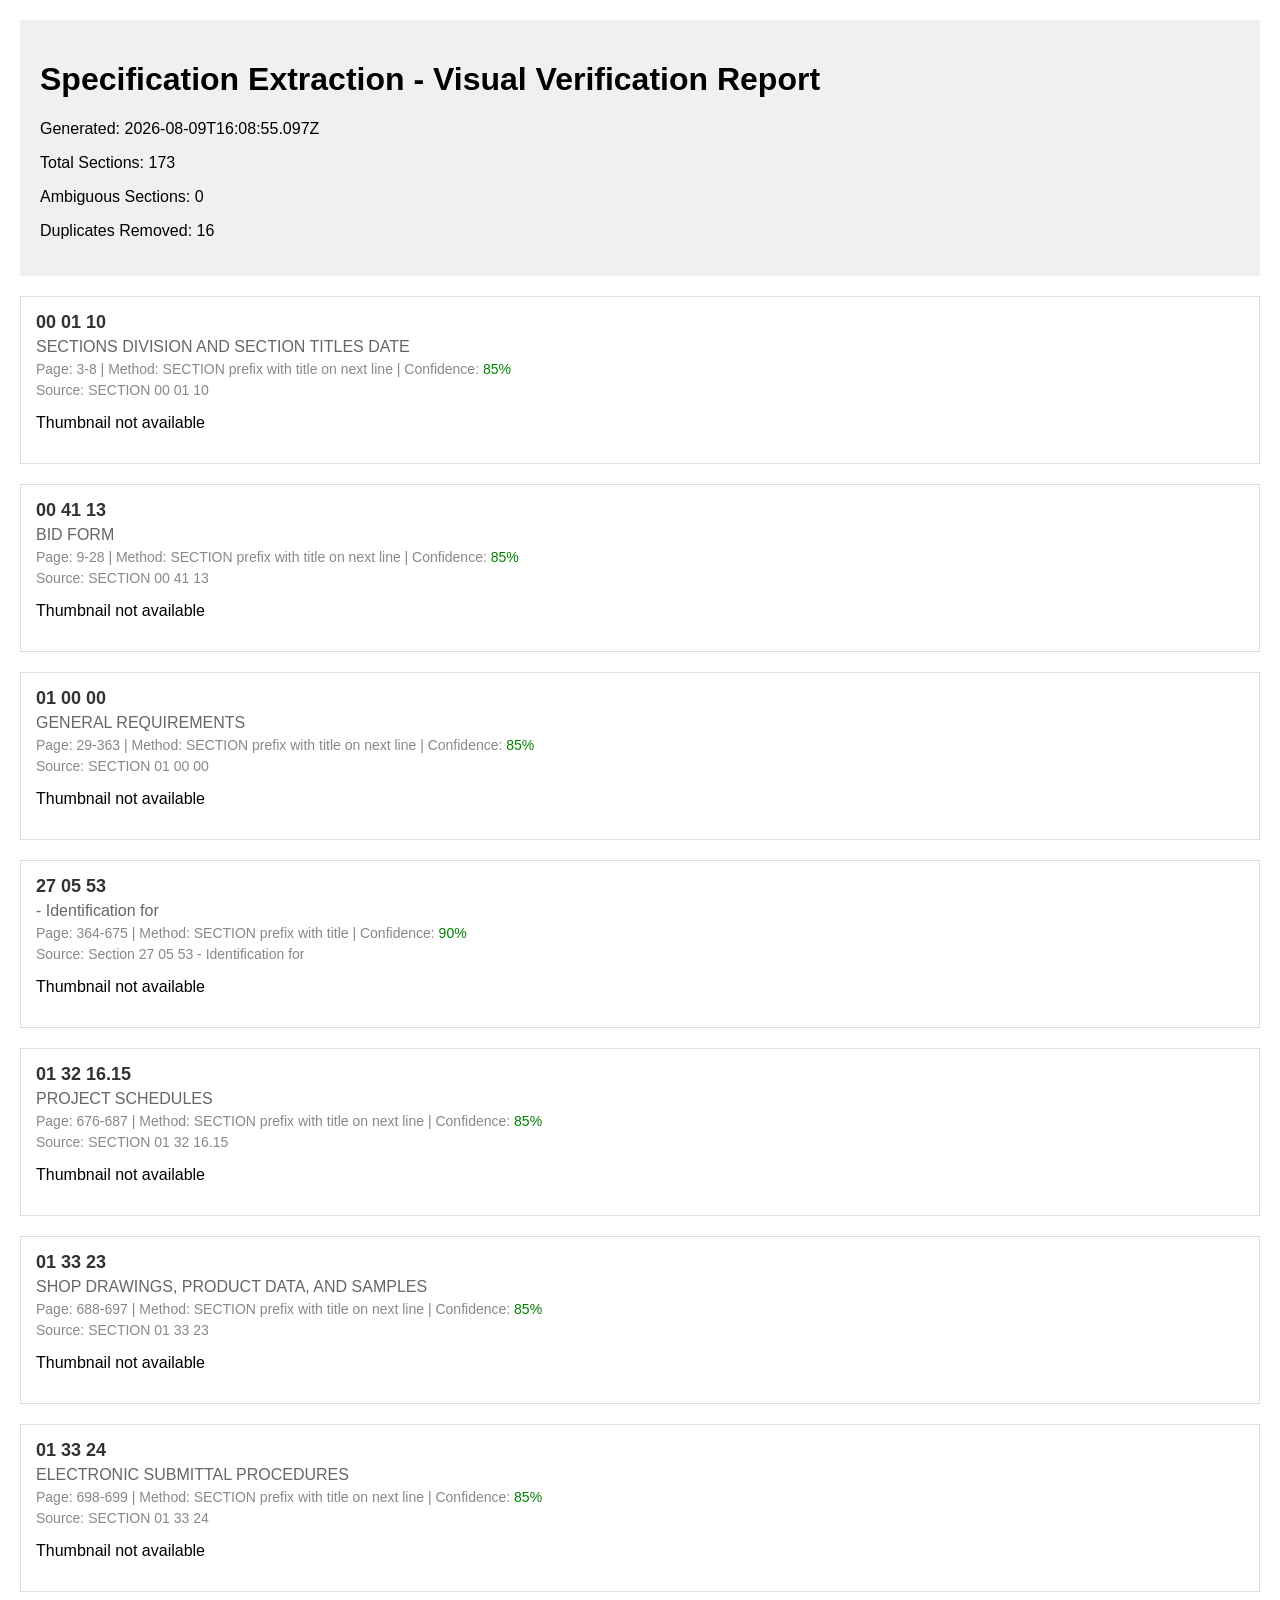
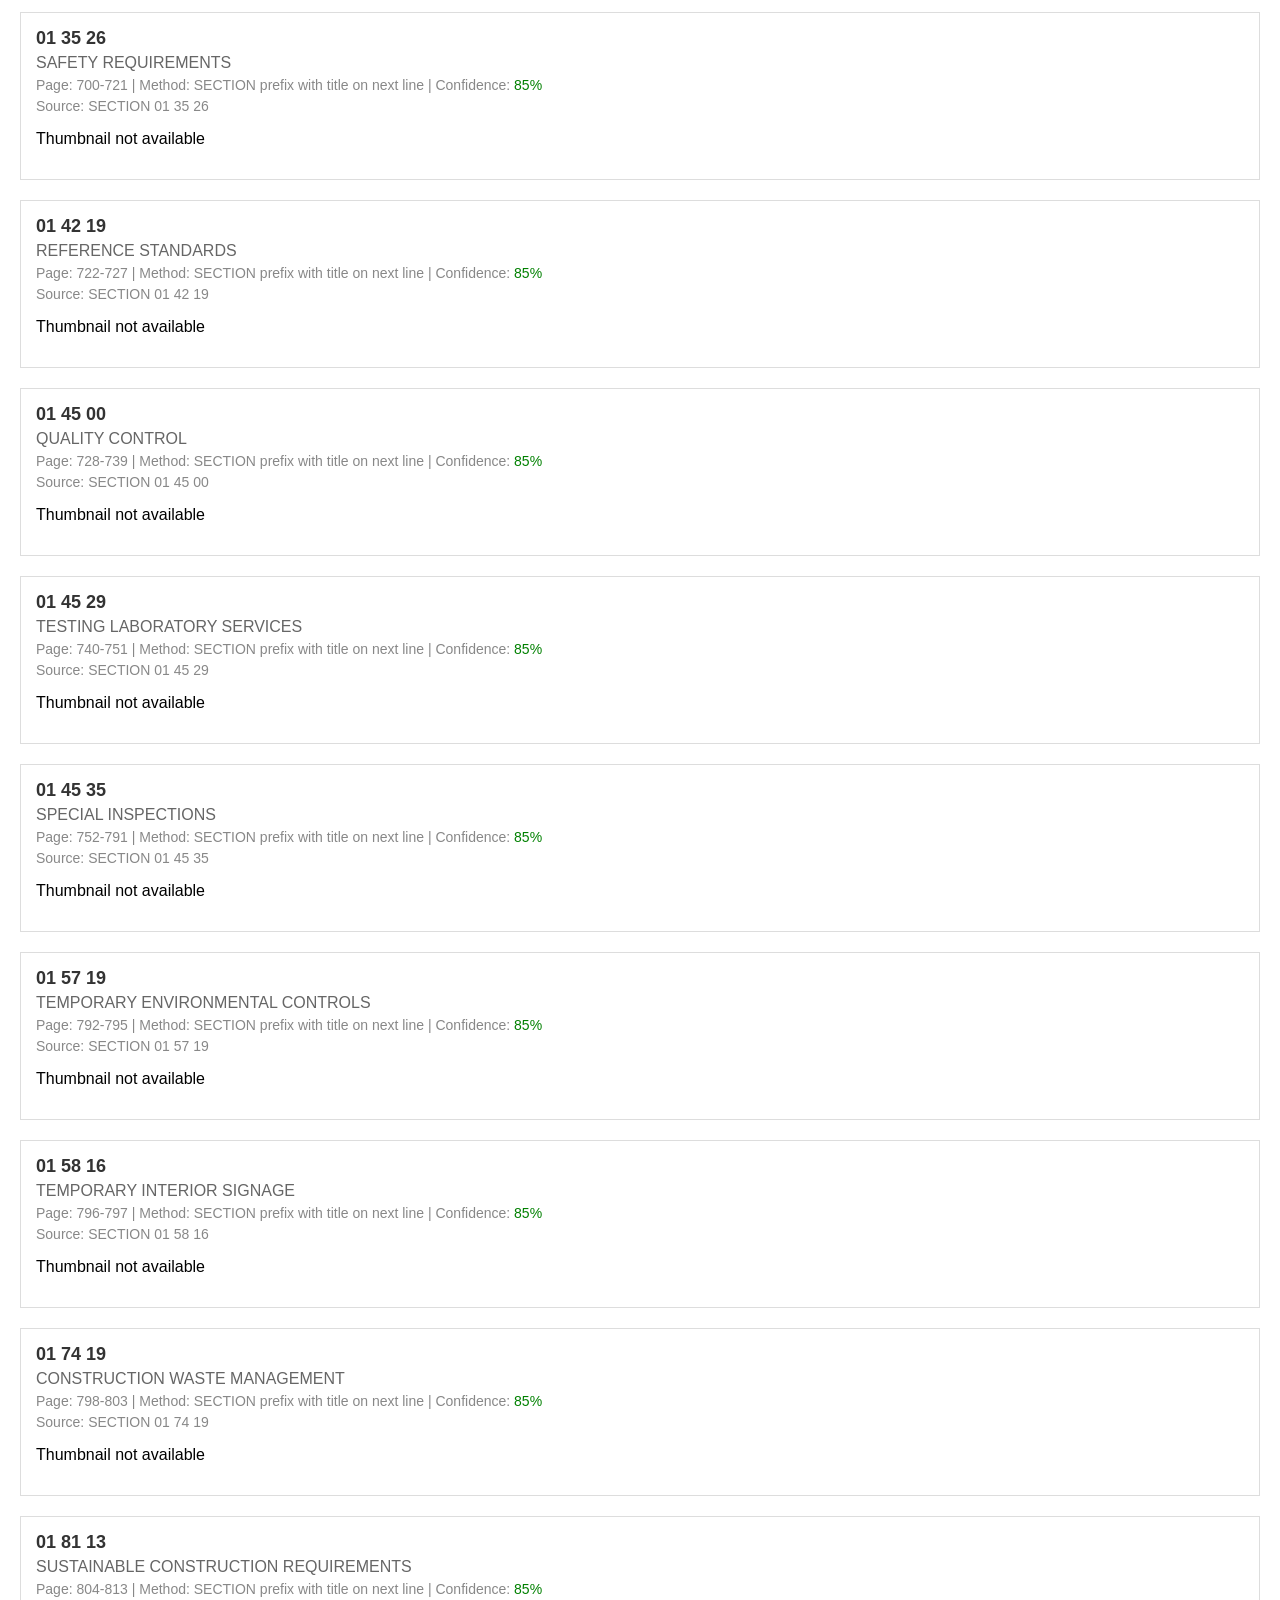
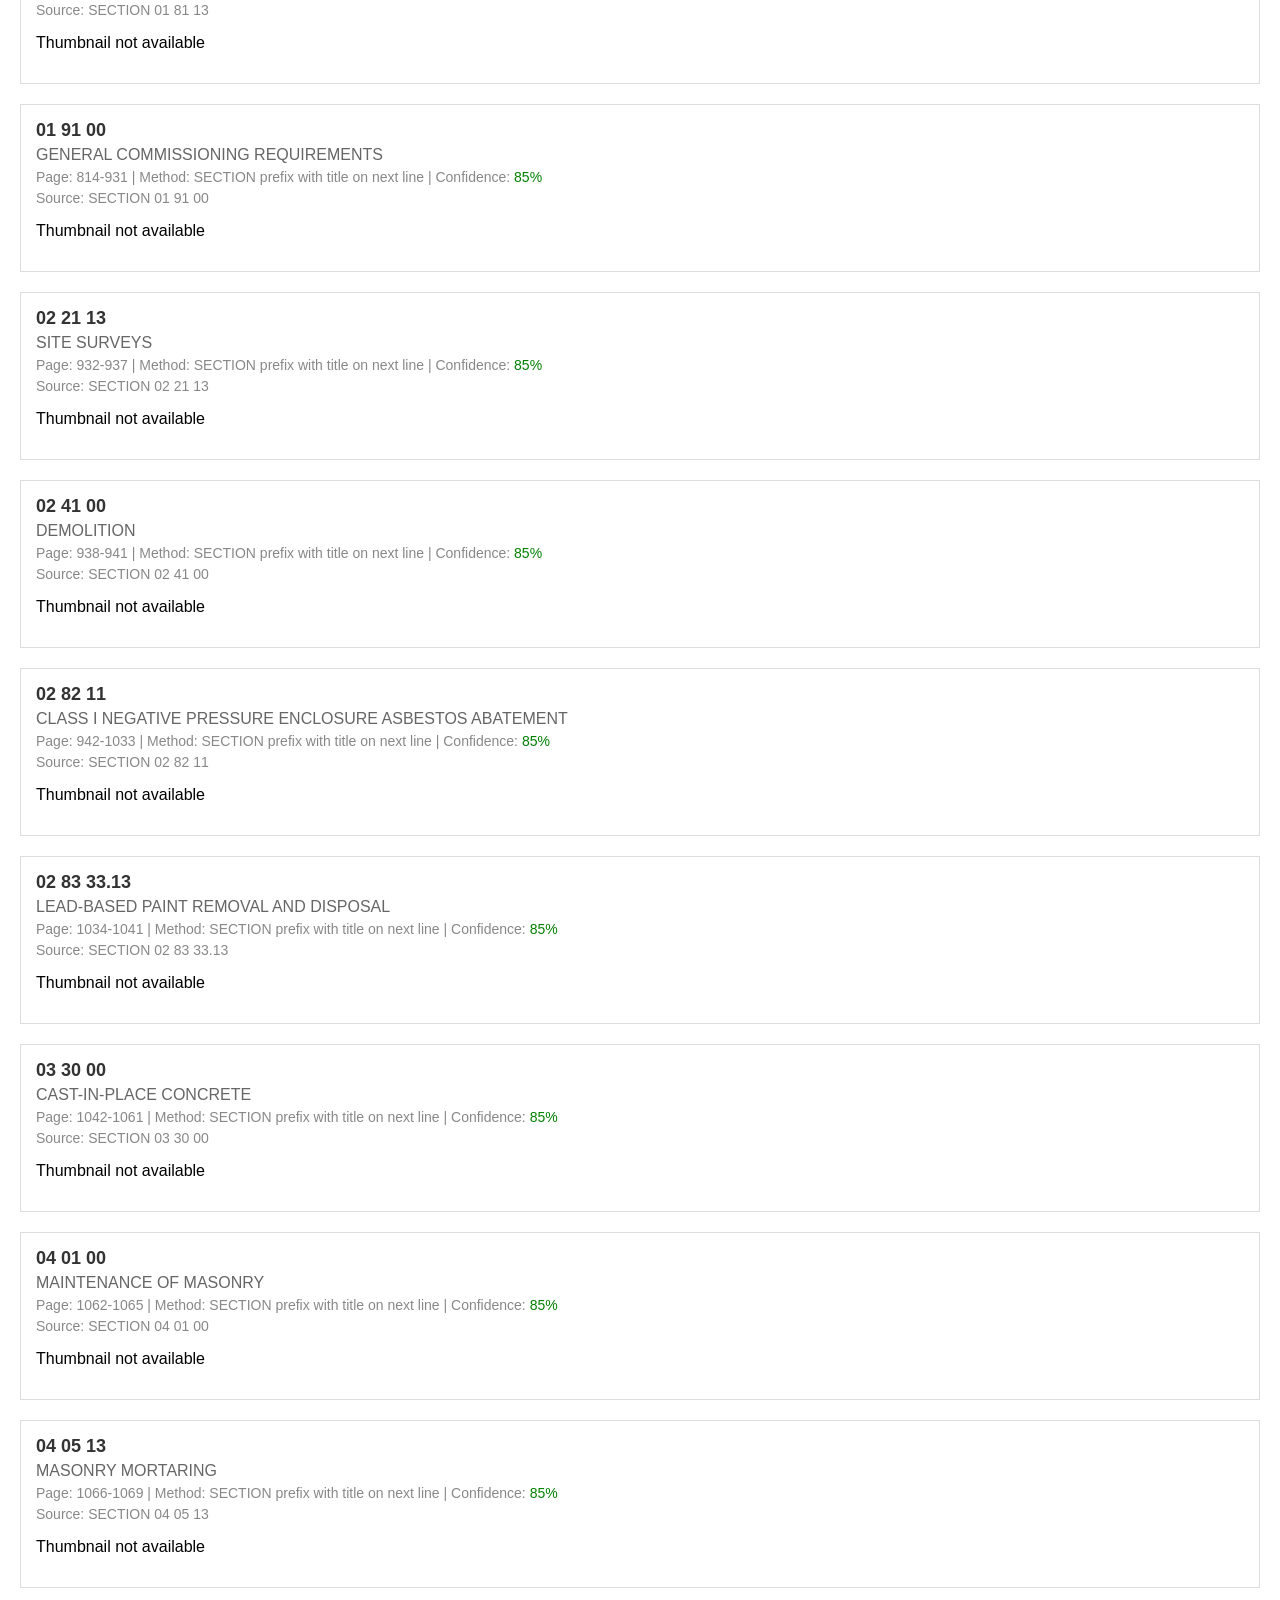
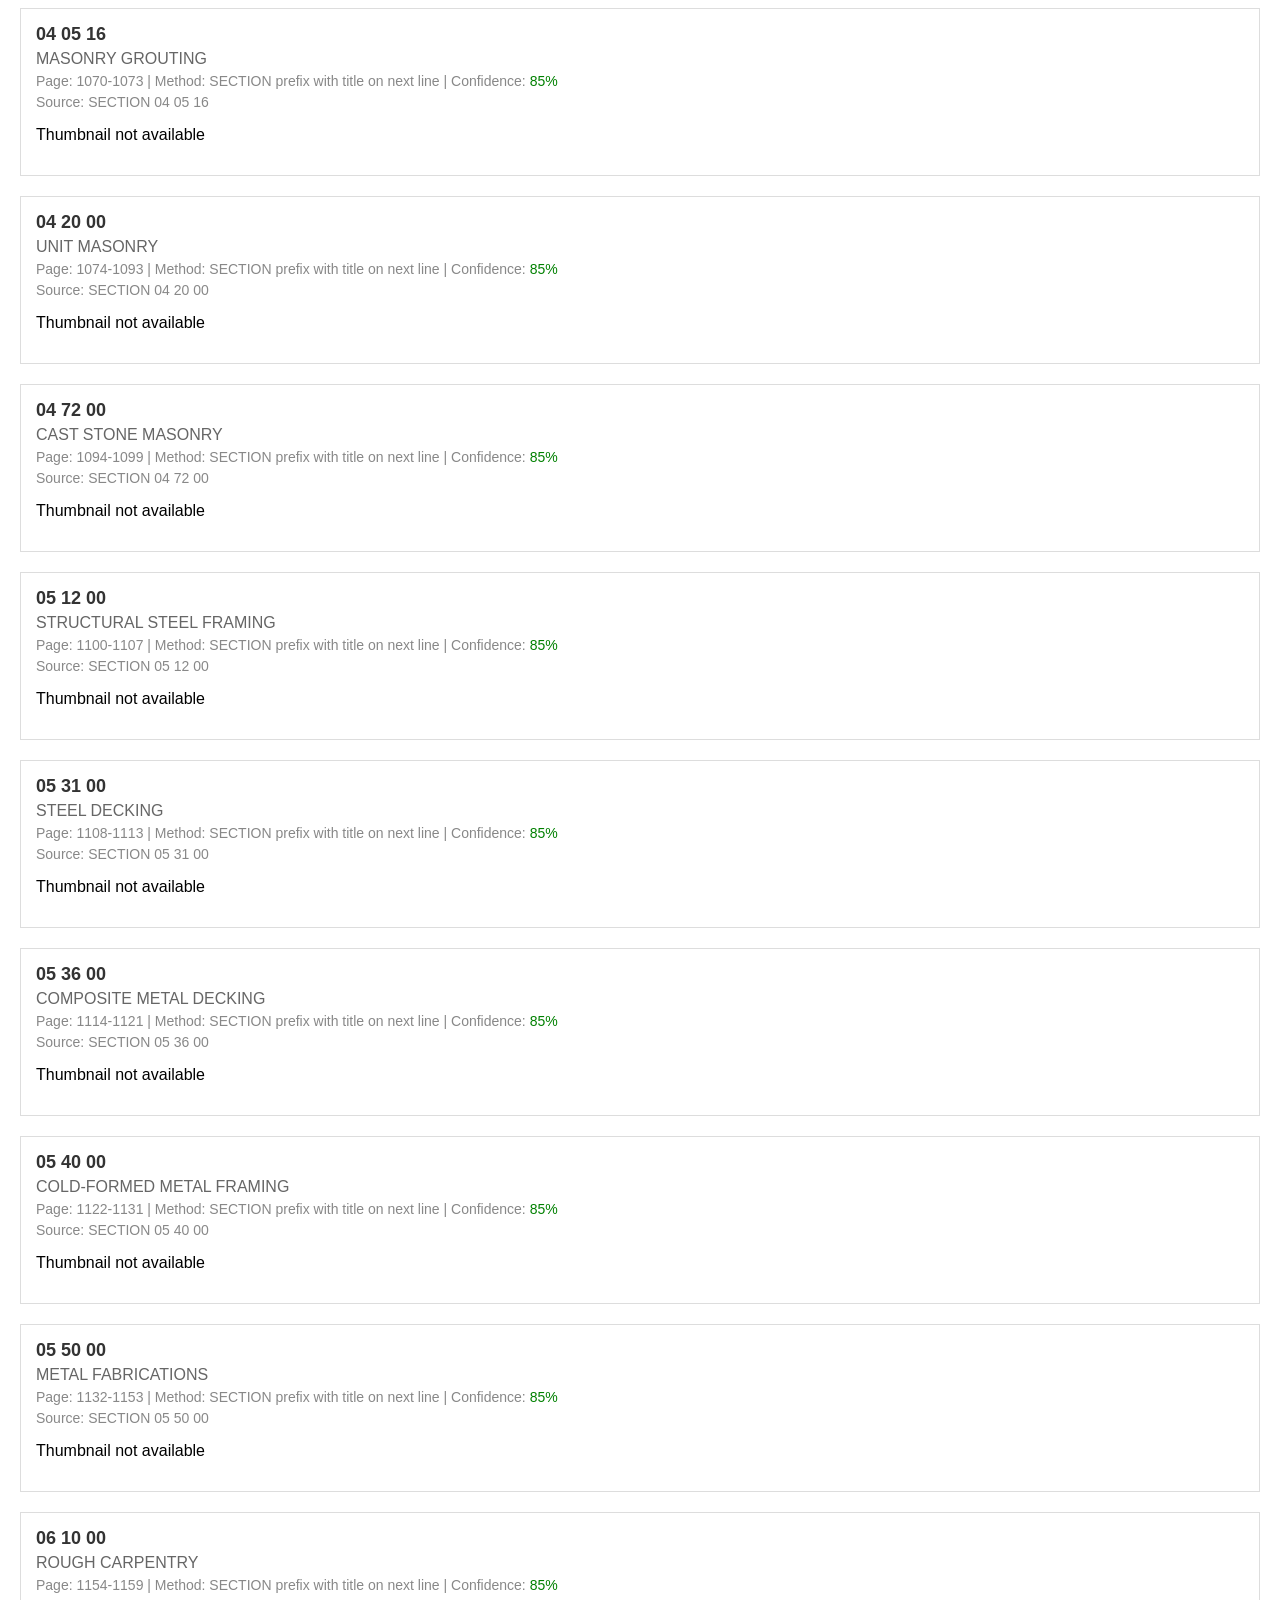
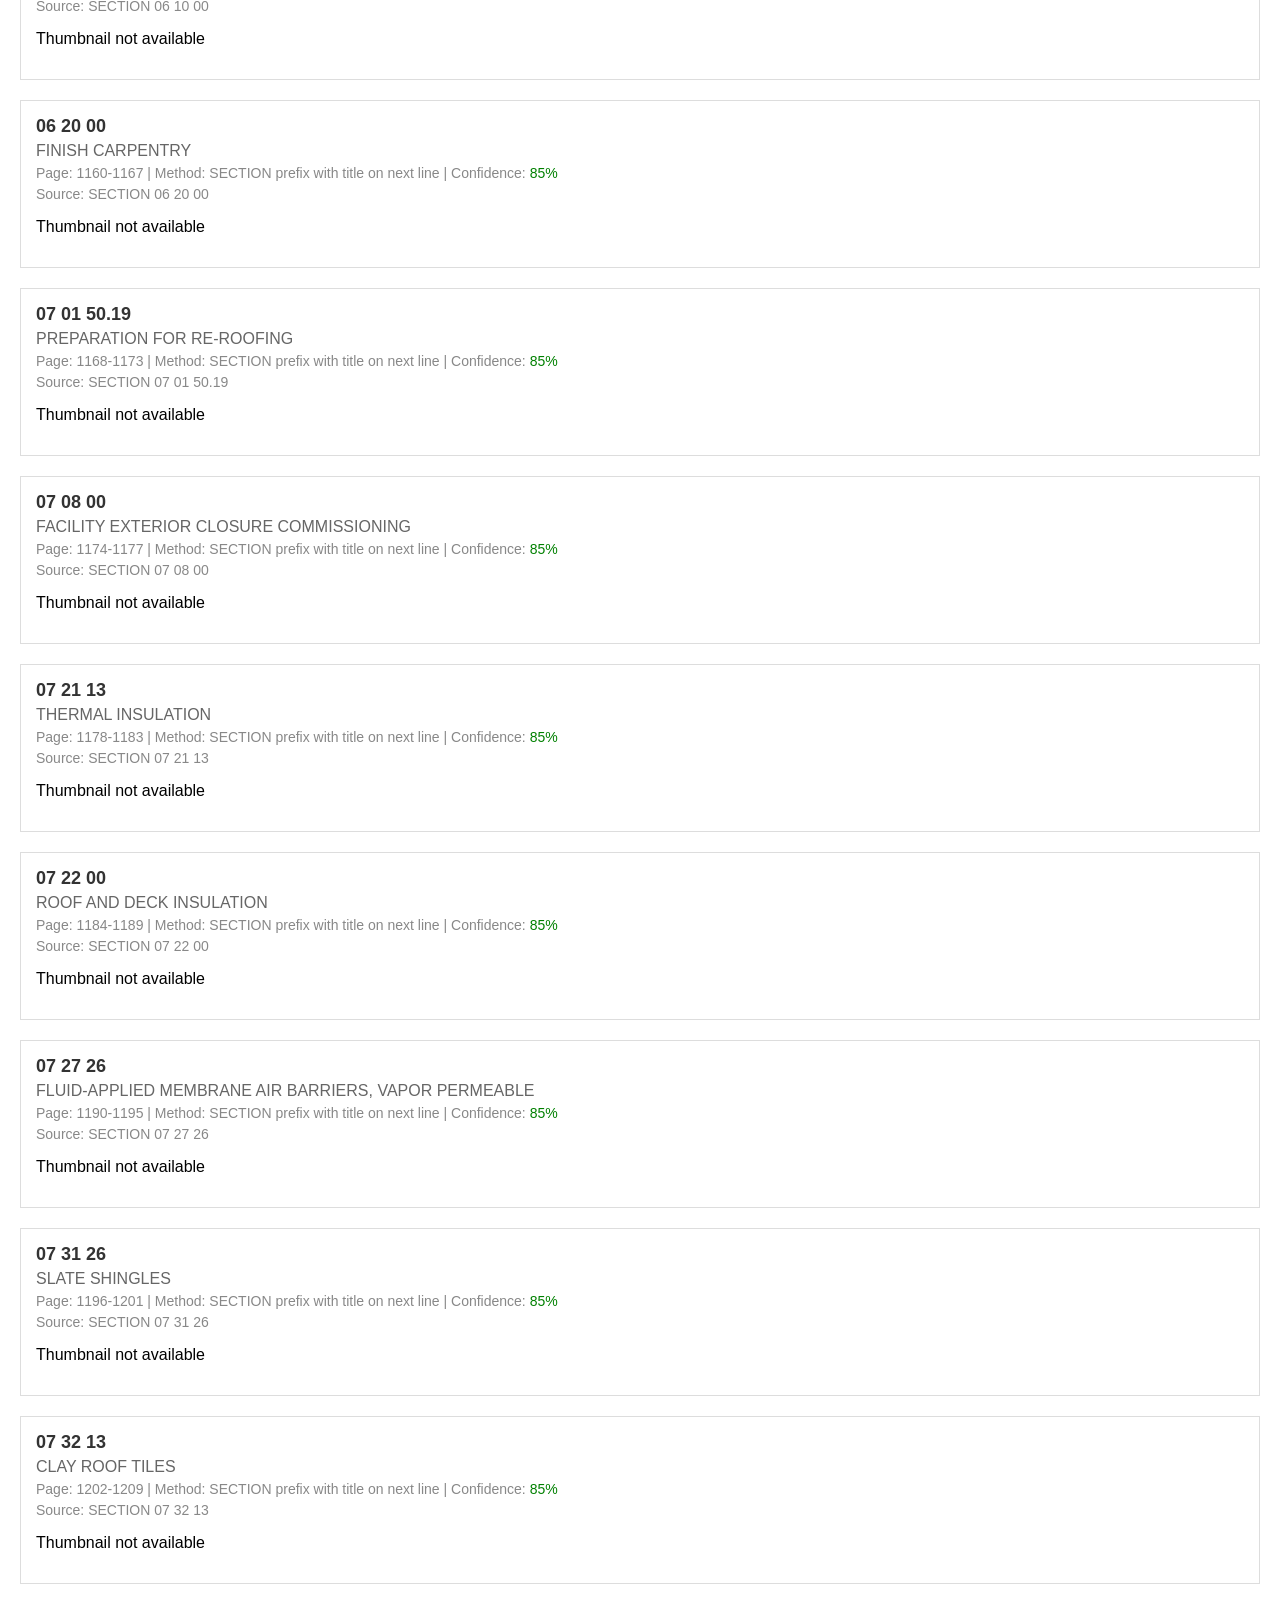
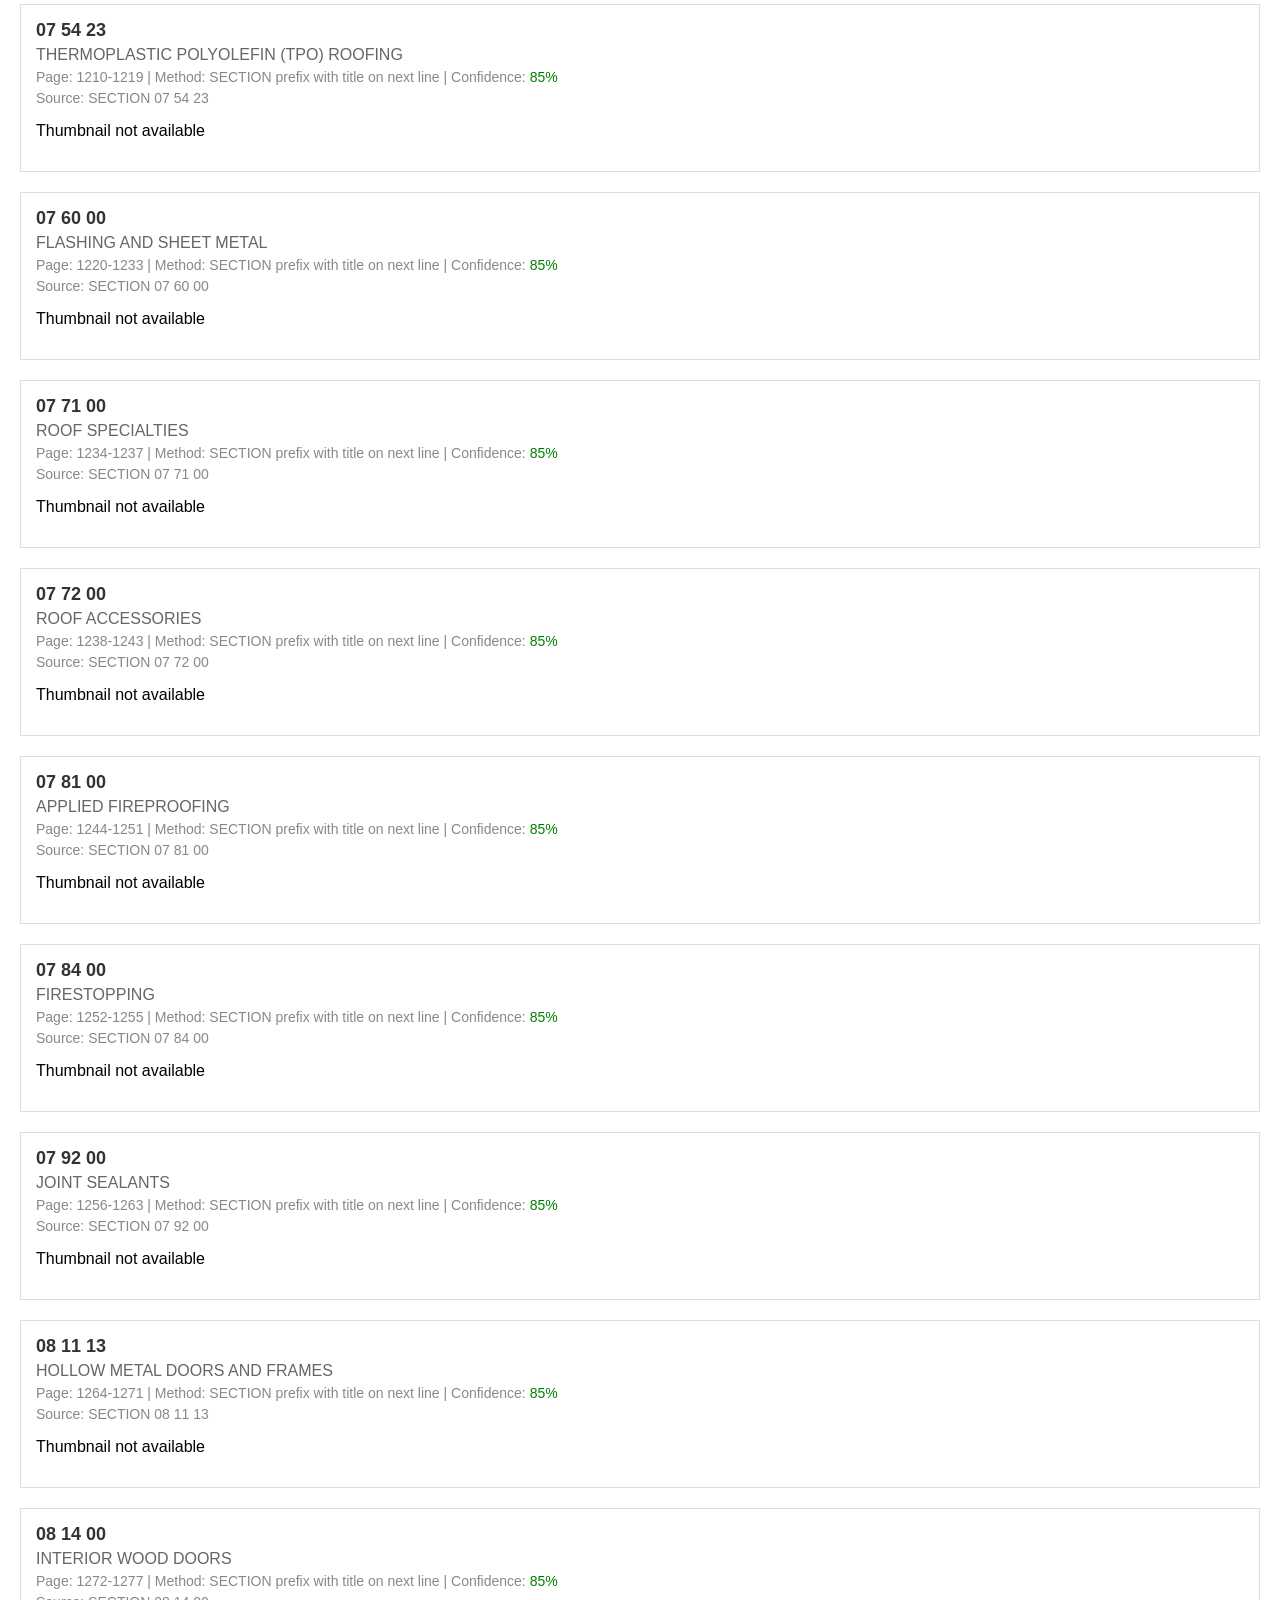
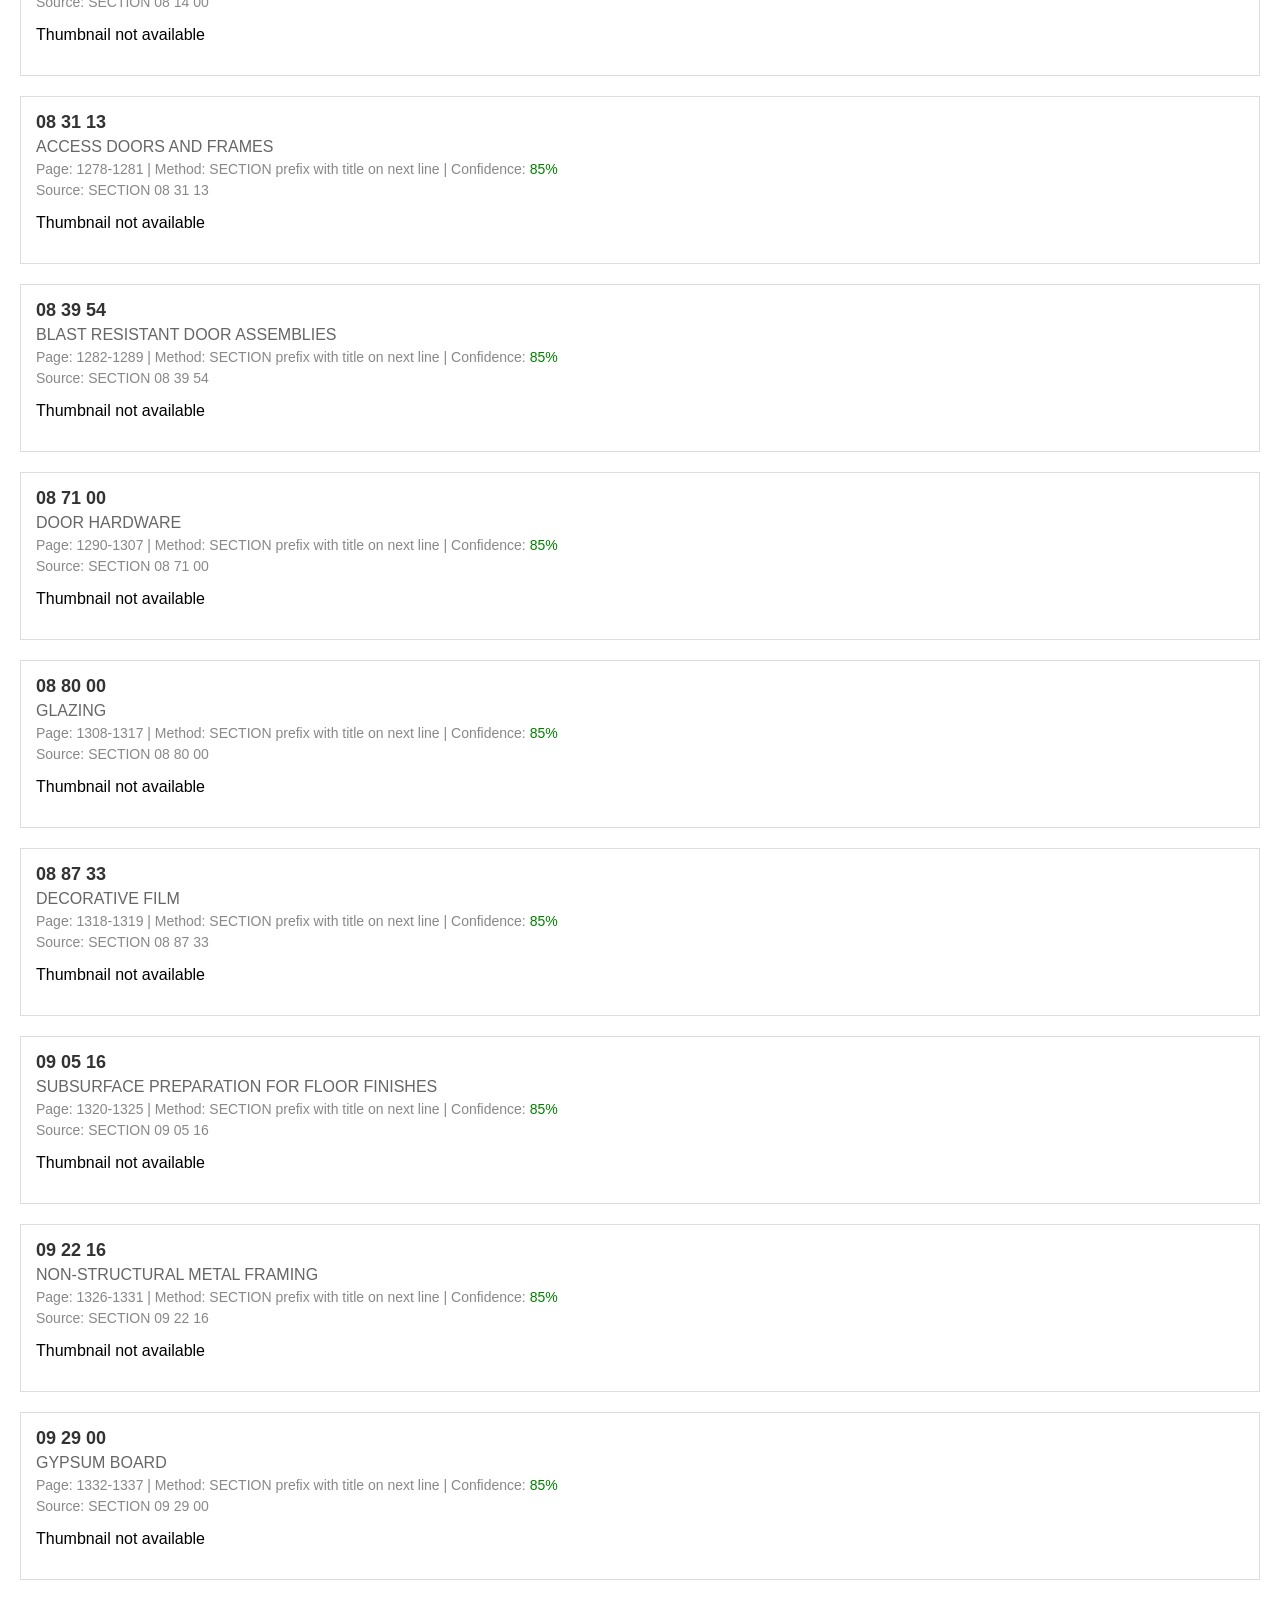
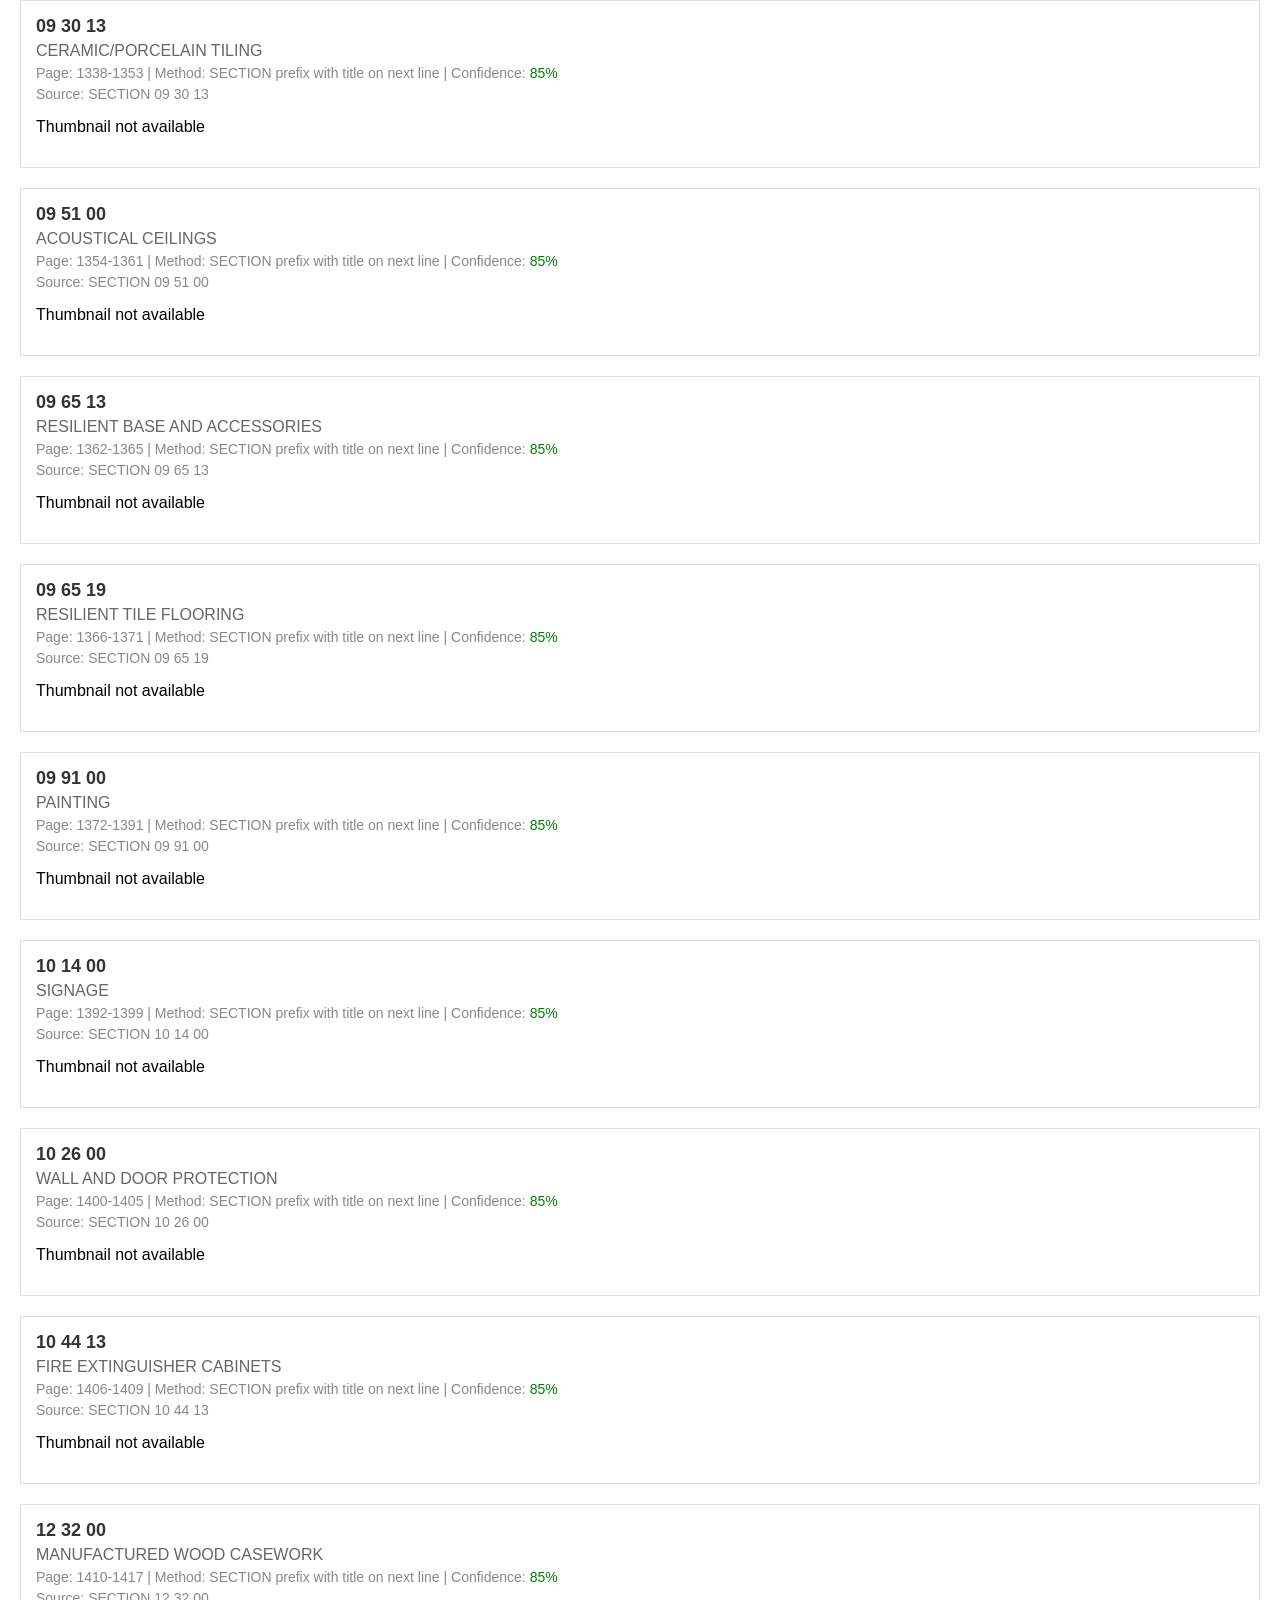
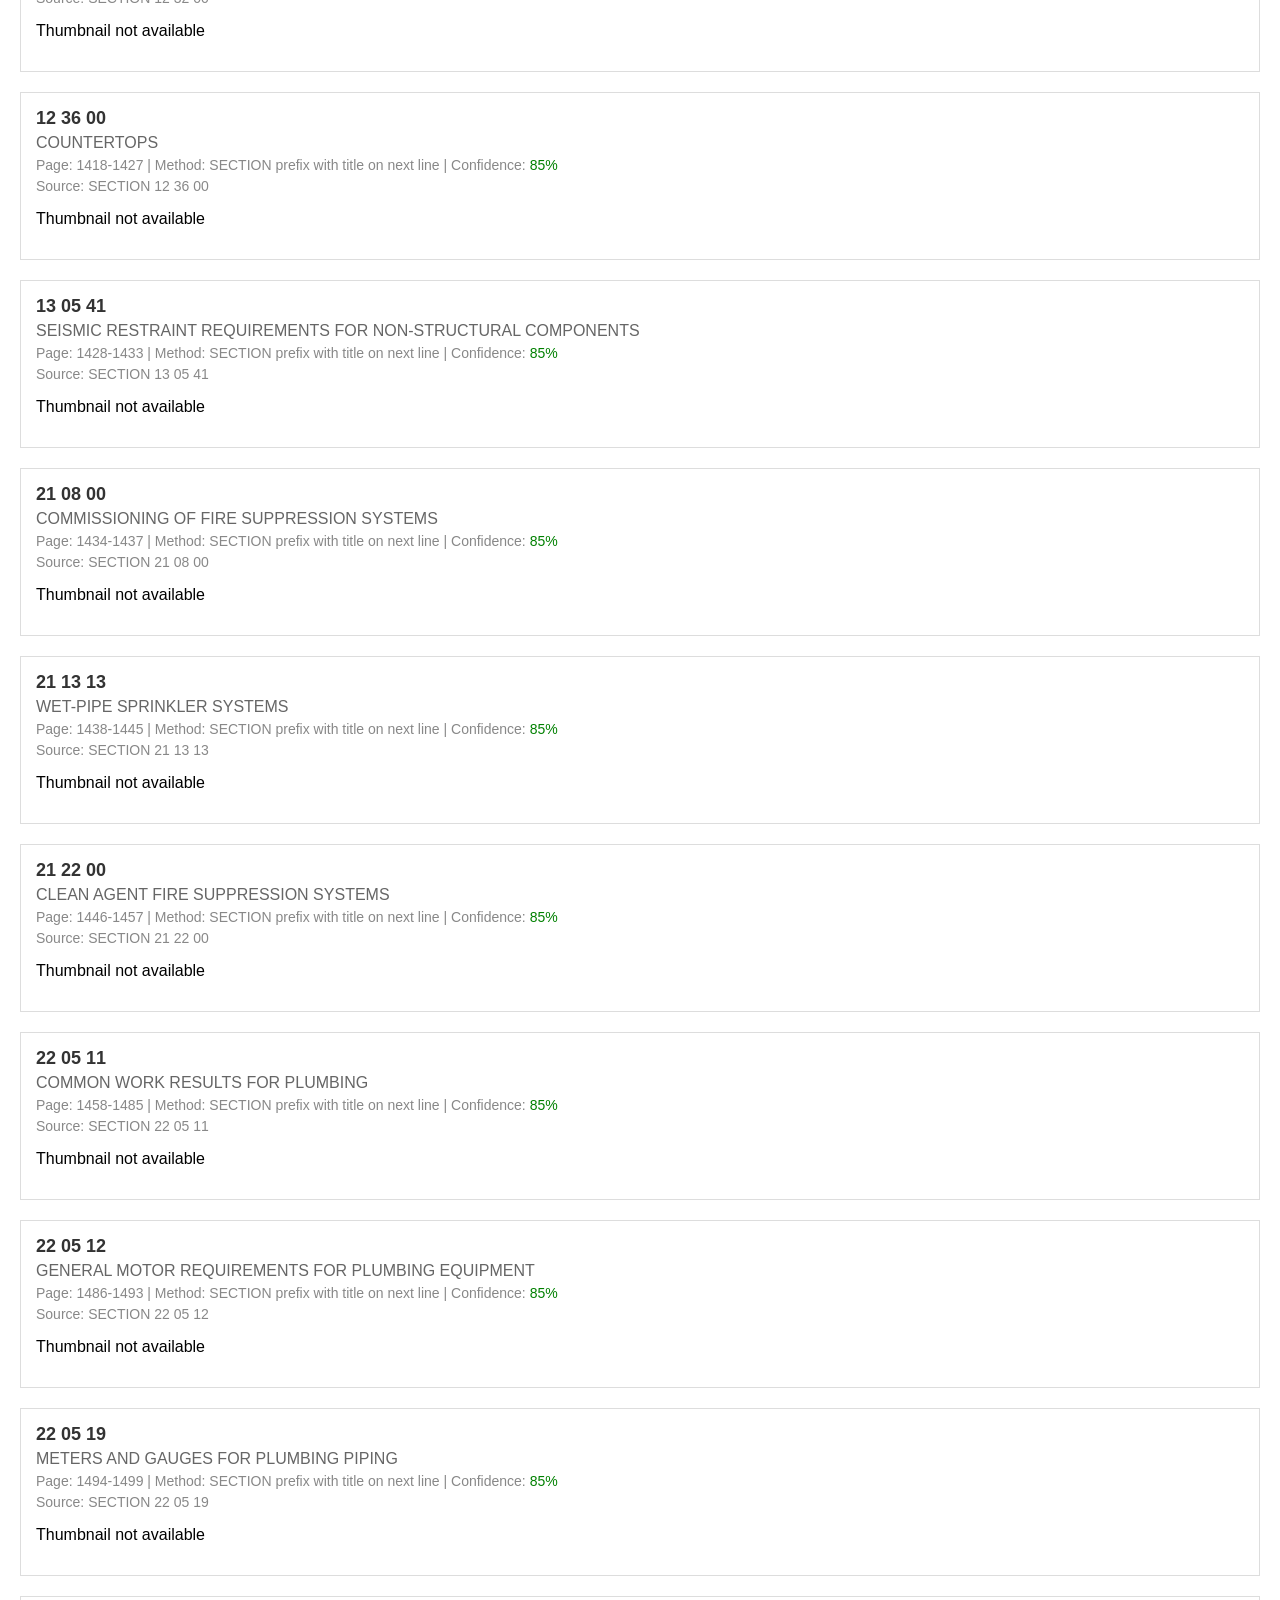
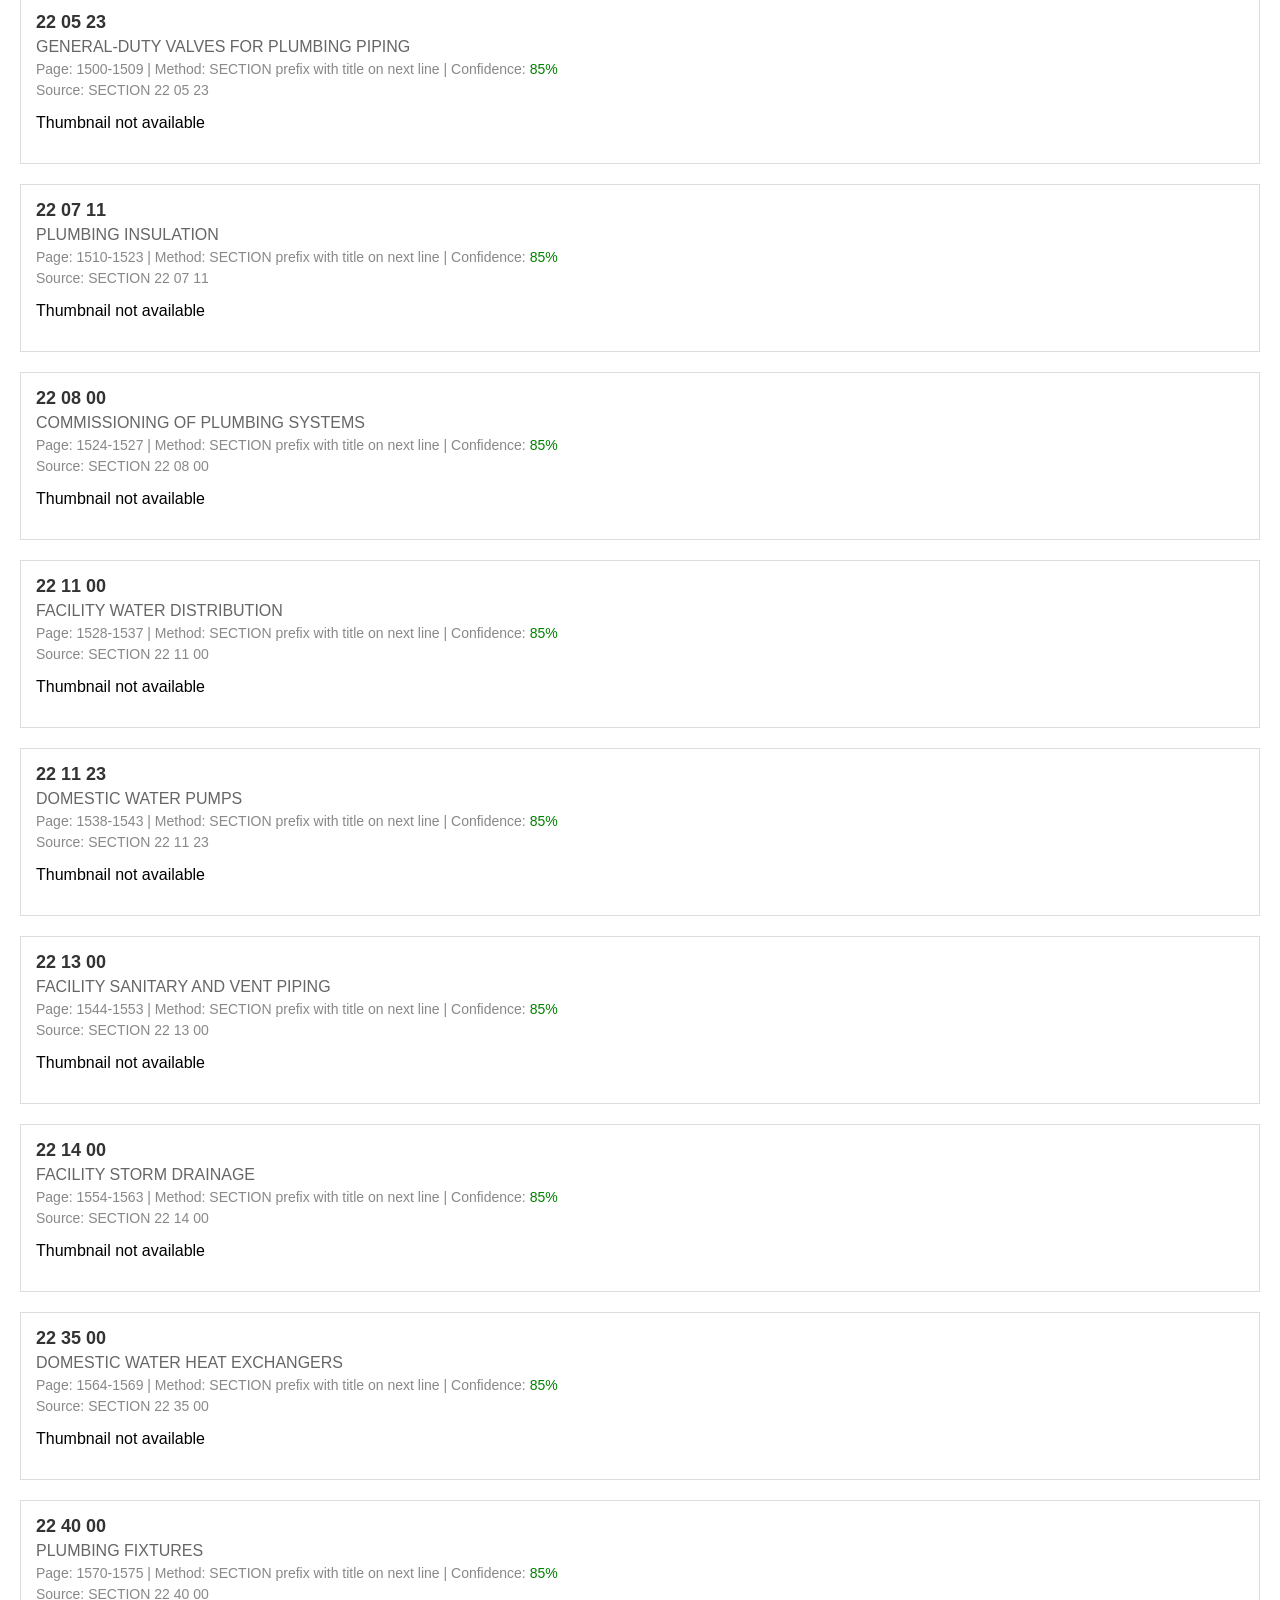
<file: specification-visual-verification.html>
<!DOCTYPE html>
<html>
<head>
  <title>Specification Extraction - Visual Verification Report</title>
  <style>
    body { font-family: Arial, sans-serif; margin: 20px; }
    .header { background: #f0f0f0; padding: 20px; margin-bottom: 20px; }
    .section { border: 1px solid #ddd; margin: 20px 0; padding: 15px; }
    .section-number { font-size: 18px; font-weight: bold; color: #333; }
    .section-title { font-size: 16px; color: #666; margin: 5px 0; }
    .section-meta { font-size: 14px; color: #888; margin: 5px 0; }
    .thumbnail { max-width: 400px; margin: 10px 0; border: 1px solid #ccc; }
    .confidence-high { color: green; }
    .confidence-medium { color: orange; }
    .confidence-low { color: red; }
    .duplicate-warning { background: #fff3cd; padding: 10px; margin: 10px 0; border-left: 4px solid #ffc107; }
  </style>
</head>
<body>
  <div class="header">
    <h1>Specification Extraction - Visual Verification Report</h1>
    <p>Generated: 2026-08-09T16:08:55.097Z</p>
    <p>Total Sections: 173</p>
    <p>Ambiguous Sections: 0</p>
    <p>Duplicates Removed: 16</p>
  </div>

  <div class="section">
    <div class="section-number">00 01 10</div>
    <div class="section-title">SECTIONS      DIVISION AND SECTION TITLES                                          DATE</div>
    <div class="section-meta">
      Page: 3-8 | 
      Method: SECTION prefix with title on next line | 
      Confidence: <span class="confidence-high">85%</span>
    </div>
    <div class="section-meta">Source: SECTION 00 01 10</div>
    <p>Thumbnail not available</p>
  </div>

  <div class="section">
    <div class="section-number">00 41 13</div>
    <div class="section-title">BID FORM</div>
    <div class="section-meta">
      Page: 9-28 | 
      Method: SECTION prefix with title on next line | 
      Confidence: <span class="confidence-high">85%</span>
    </div>
    <div class="section-meta">Source: SECTION 00 41 13</div>
    <p>Thumbnail not available</p>
  </div>

  <div class="section">
    <div class="section-number">01 00 00</div>
    <div class="section-title">GENERAL REQUIREMENTS</div>
    <div class="section-meta">
      Page: 29-363 | 
      Method: SECTION prefix with title on next line | 
      Confidence: <span class="confidence-high">85%</span>
    </div>
    <div class="section-meta">Source: SECTION 01 00 00</div>
    <p>Thumbnail not available</p>
  </div>

  <div class="section">
    <div class="section-number">27 05 53</div>
    <div class="section-title">- Identification for</div>
    <div class="section-meta">
      Page: 364-675 | 
      Method: SECTION prefix with title | 
      Confidence: <span class="confidence-high">90%</span>
    </div>
    <div class="section-meta">Source: Section 27 05 53 - Identification for</div>
    <p>Thumbnail not available</p>
  </div>

  <div class="section">
    <div class="section-number">01 32 16.15</div>
    <div class="section-title">PROJECT SCHEDULES</div>
    <div class="section-meta">
      Page: 676-687 | 
      Method: SECTION prefix with title on next line | 
      Confidence: <span class="confidence-high">85%</span>
    </div>
    <div class="section-meta">Source: SECTION 01 32 16.15</div>
    <p>Thumbnail not available</p>
  </div>

  <div class="section">
    <div class="section-number">01 33 23</div>
    <div class="section-title">SHOP DRAWINGS, PRODUCT DATA, AND SAMPLES</div>
    <div class="section-meta">
      Page: 688-697 | 
      Method: SECTION prefix with title on next line | 
      Confidence: <span class="confidence-high">85%</span>
    </div>
    <div class="section-meta">Source: SECTION 01 33 23</div>
    <p>Thumbnail not available</p>
  </div>

  <div class="section">
    <div class="section-number">01 33 24</div>
    <div class="section-title">ELECTRONIC SUBMITTAL PROCEDURES</div>
    <div class="section-meta">
      Page: 698-699 | 
      Method: SECTION prefix with title on next line | 
      Confidence: <span class="confidence-high">85%</span>
    </div>
    <div class="section-meta">Source: SECTION 01 33 24</div>
    <p>Thumbnail not available</p>
  </div>

  <div class="section">
    <div class="section-number">01 35 26</div>
    <div class="section-title">SAFETY REQUIREMENTS</div>
    <div class="section-meta">
      Page: 700-721 | 
      Method: SECTION prefix with title on next line | 
      Confidence: <span class="confidence-high">85%</span>
    </div>
    <div class="section-meta">Source: SECTION 01 35 26</div>
    <p>Thumbnail not available</p>
  </div>

  <div class="section">
    <div class="section-number">01 42 19</div>
    <div class="section-title">REFERENCE STANDARDS</div>
    <div class="section-meta">
      Page: 722-727 | 
      Method: SECTION prefix with title on next line | 
      Confidence: <span class="confidence-high">85%</span>
    </div>
    <div class="section-meta">Source: SECTION 01 42 19</div>
    <p>Thumbnail not available</p>
  </div>

  <div class="section">
    <div class="section-number">01 45 00</div>
    <div class="section-title">QUALITY CONTROL</div>
    <div class="section-meta">
      Page: 728-739 | 
      Method: SECTION prefix with title on next line | 
      Confidence: <span class="confidence-high">85%</span>
    </div>
    <div class="section-meta">Source: SECTION 01 45 00</div>
    <p>Thumbnail not available</p>
  </div>

  <div class="section">
    <div class="section-number">01 45 29</div>
    <div class="section-title">TESTING LABORATORY SERVICES</div>
    <div class="section-meta">
      Page: 740-751 | 
      Method: SECTION prefix with title on next line | 
      Confidence: <span class="confidence-high">85%</span>
    </div>
    <div class="section-meta">Source: SECTION 01 45 29</div>
    <p>Thumbnail not available</p>
  </div>

  <div class="section">
    <div class="section-number">01 45 35</div>
    <div class="section-title">SPECIAL INSPECTIONS</div>
    <div class="section-meta">
      Page: 752-791 | 
      Method: SECTION prefix with title on next line | 
      Confidence: <span class="confidence-high">85%</span>
    </div>
    <div class="section-meta">Source: SECTION 01 45 35</div>
    <p>Thumbnail not available</p>
  </div>

  <div class="section">
    <div class="section-number">01 57 19</div>
    <div class="section-title">TEMPORARY ENVIRONMENTAL CONTROLS</div>
    <div class="section-meta">
      Page: 792-795 | 
      Method: SECTION prefix with title on next line | 
      Confidence: <span class="confidence-high">85%</span>
    </div>
    <div class="section-meta">Source: SECTION 01 57 19</div>
    <p>Thumbnail not available</p>
  </div>

  <div class="section">
    <div class="section-number">01 58 16</div>
    <div class="section-title">TEMPORARY INTERIOR SIGNAGE</div>
    <div class="section-meta">
      Page: 796-797 | 
      Method: SECTION prefix with title on next line | 
      Confidence: <span class="confidence-high">85%</span>
    </div>
    <div class="section-meta">Source: SECTION 01 58 16</div>
    <p>Thumbnail not available</p>
  </div>

  <div class="section">
    <div class="section-number">01 74 19</div>
    <div class="section-title">CONSTRUCTION WASTE MANAGEMENT</div>
    <div class="section-meta">
      Page: 798-803 | 
      Method: SECTION prefix with title on next line | 
      Confidence: <span class="confidence-high">85%</span>
    </div>
    <div class="section-meta">Source: SECTION 01 74 19</div>
    <p>Thumbnail not available</p>
  </div>

  <div class="section">
    <div class="section-number">01 81 13</div>
    <div class="section-title">SUSTAINABLE CONSTRUCTION REQUIREMENTS</div>
    <div class="section-meta">
      Page: 804-813 | 
      Method: SECTION prefix with title on next line | 
      Confidence: <span class="confidence-high">85%</span>
    </div>
    <div class="section-meta">Source: SECTION 01 81 13</div>
    <p>Thumbnail not available</p>
  </div>

  <div class="section">
    <div class="section-number">01 91 00</div>
    <div class="section-title">GENERAL COMMISSIONING REQUIREMENTS</div>
    <div class="section-meta">
      Page: 814-931 | 
      Method: SECTION prefix with title on next line | 
      Confidence: <span class="confidence-high">85%</span>
    </div>
    <div class="section-meta">Source: SECTION 01 91 00</div>
    <p>Thumbnail not available</p>
  </div>

  <div class="section">
    <div class="section-number">02 21 13</div>
    <div class="section-title">SITE SURVEYS</div>
    <div class="section-meta">
      Page: 932-937 | 
      Method: SECTION prefix with title on next line | 
      Confidence: <span class="confidence-high">85%</span>
    </div>
    <div class="section-meta">Source: SECTION 02 21 13</div>
    <p>Thumbnail not available</p>
  </div>

  <div class="section">
    <div class="section-number">02 41 00</div>
    <div class="section-title">DEMOLITION</div>
    <div class="section-meta">
      Page: 938-941 | 
      Method: SECTION prefix with title on next line | 
      Confidence: <span class="confidence-high">85%</span>
    </div>
    <div class="section-meta">Source: SECTION 02 41 00</div>
    <p>Thumbnail not available</p>
  </div>

  <div class="section">
    <div class="section-number">02 82 11</div>
    <div class="section-title">CLASS I NEGATIVE PRESSURE ENCLOSURE ASBESTOS ABATEMENT</div>
    <div class="section-meta">
      Page: 942-1033 | 
      Method: SECTION prefix with title on next line | 
      Confidence: <span class="confidence-high">85%</span>
    </div>
    <div class="section-meta">Source: SECTION 02 82 11</div>
    <p>Thumbnail not available</p>
  </div>

  <div class="section">
    <div class="section-number">02 83 33.13</div>
    <div class="section-title">LEAD-BASED PAINT REMOVAL AND DISPOSAL</div>
    <div class="section-meta">
      Page: 1034-1041 | 
      Method: SECTION prefix with title on next line | 
      Confidence: <span class="confidence-high">85%</span>
    </div>
    <div class="section-meta">Source: SECTION 02 83 33.13</div>
    <p>Thumbnail not available</p>
  </div>

  <div class="section">
    <div class="section-number">03 30 00</div>
    <div class="section-title">CAST-IN-PLACE CONCRETE</div>
    <div class="section-meta">
      Page: 1042-1061 | 
      Method: SECTION prefix with title on next line | 
      Confidence: <span class="confidence-high">85%</span>
    </div>
    <div class="section-meta">Source: SECTION 03 30 00</div>
    <p>Thumbnail not available</p>
  </div>

  <div class="section">
    <div class="section-number">04 01 00</div>
    <div class="section-title">MAINTENANCE OF MASONRY</div>
    <div class="section-meta">
      Page: 1062-1065 | 
      Method: SECTION prefix with title on next line | 
      Confidence: <span class="confidence-high">85%</span>
    </div>
    <div class="section-meta">Source: SECTION 04 01 00</div>
    <p>Thumbnail not available</p>
  </div>

  <div class="section">
    <div class="section-number">04 05 13</div>
    <div class="section-title">MASONRY MORTARING</div>
    <div class="section-meta">
      Page: 1066-1069 | 
      Method: SECTION prefix with title on next line | 
      Confidence: <span class="confidence-high">85%</span>
    </div>
    <div class="section-meta">Source: SECTION 04 05 13</div>
    <p>Thumbnail not available</p>
  </div>

  <div class="section">
    <div class="section-number">04 05 16</div>
    <div class="section-title">MASONRY GROUTING</div>
    <div class="section-meta">
      Page: 1070-1073 | 
      Method: SECTION prefix with title on next line | 
      Confidence: <span class="confidence-high">85%</span>
    </div>
    <div class="section-meta">Source: SECTION 04 05 16</div>
    <p>Thumbnail not available</p>
  </div>

  <div class="section">
    <div class="section-number">04 20 00</div>
    <div class="section-title">UNIT MASONRY</div>
    <div class="section-meta">
      Page: 1074-1093 | 
      Method: SECTION prefix with title on next line | 
      Confidence: <span class="confidence-high">85%</span>
    </div>
    <div class="section-meta">Source: SECTION 04 20 00</div>
    <p>Thumbnail not available</p>
  </div>

  <div class="section">
    <div class="section-number">04 72 00</div>
    <div class="section-title">CAST STONE MASONRY</div>
    <div class="section-meta">
      Page: 1094-1099 | 
      Method: SECTION prefix with title on next line | 
      Confidence: <span class="confidence-high">85%</span>
    </div>
    <div class="section-meta">Source: SECTION 04 72 00</div>
    <p>Thumbnail not available</p>
  </div>

  <div class="section">
    <div class="section-number">05 12 00</div>
    <div class="section-title">STRUCTURAL STEEL FRAMING</div>
    <div class="section-meta">
      Page: 1100-1107 | 
      Method: SECTION prefix with title on next line | 
      Confidence: <span class="confidence-high">85%</span>
    </div>
    <div class="section-meta">Source: SECTION 05 12 00</div>
    <p>Thumbnail not available</p>
  </div>

  <div class="section">
    <div class="section-number">05 31 00</div>
    <div class="section-title">STEEL DECKING</div>
    <div class="section-meta">
      Page: 1108-1113 | 
      Method: SECTION prefix with title on next line | 
      Confidence: <span class="confidence-high">85%</span>
    </div>
    <div class="section-meta">Source: SECTION 05 31 00</div>
    <p>Thumbnail not available</p>
  </div>

  <div class="section">
    <div class="section-number">05 36 00</div>
    <div class="section-title">COMPOSITE METAL DECKING</div>
    <div class="section-meta">
      Page: 1114-1121 | 
      Method: SECTION prefix with title on next line | 
      Confidence: <span class="confidence-high">85%</span>
    </div>
    <div class="section-meta">Source: SECTION 05 36 00</div>
    <p>Thumbnail not available</p>
  </div>

  <div class="section">
    <div class="section-number">05 40 00</div>
    <div class="section-title">COLD-FORMED METAL FRAMING</div>
    <div class="section-meta">
      Page: 1122-1131 | 
      Method: SECTION prefix with title on next line | 
      Confidence: <span class="confidence-high">85%</span>
    </div>
    <div class="section-meta">Source: SECTION 05 40 00</div>
    <p>Thumbnail not available</p>
  </div>

  <div class="section">
    <div class="section-number">05 50 00</div>
    <div class="section-title">METAL FABRICATIONS</div>
    <div class="section-meta">
      Page: 1132-1153 | 
      Method: SECTION prefix with title on next line | 
      Confidence: <span class="confidence-high">85%</span>
    </div>
    <div class="section-meta">Source: SECTION 05 50 00</div>
    <p>Thumbnail not available</p>
  </div>

  <div class="section">
    <div class="section-number">06 10 00</div>
    <div class="section-title">ROUGH CARPENTRY</div>
    <div class="section-meta">
      Page: 1154-1159 | 
      Method: SECTION prefix with title on next line | 
      Confidence: <span class="confidence-high">85%</span>
    </div>
    <div class="section-meta">Source: SECTION 06 10 00</div>
    <p>Thumbnail not available</p>
  </div>

  <div class="section">
    <div class="section-number">06 20 00</div>
    <div class="section-title">FINISH CARPENTRY</div>
    <div class="section-meta">
      Page: 1160-1167 | 
      Method: SECTION prefix with title on next line | 
      Confidence: <span class="confidence-high">85%</span>
    </div>
    <div class="section-meta">Source: SECTION 06 20 00</div>
    <p>Thumbnail not available</p>
  </div>

  <div class="section">
    <div class="section-number">07 01 50.19</div>
    <div class="section-title">PREPARATION FOR RE-ROOFING</div>
    <div class="section-meta">
      Page: 1168-1173 | 
      Method: SECTION prefix with title on next line | 
      Confidence: <span class="confidence-high">85%</span>
    </div>
    <div class="section-meta">Source: SECTION 07 01 50.19</div>
    <p>Thumbnail not available</p>
  </div>

  <div class="section">
    <div class="section-number">07 08 00</div>
    <div class="section-title">FACILITY EXTERIOR CLOSURE COMMISSIONING</div>
    <div class="section-meta">
      Page: 1174-1177 | 
      Method: SECTION prefix with title on next line | 
      Confidence: <span class="confidence-high">85%</span>
    </div>
    <div class="section-meta">Source: SECTION 07 08 00</div>
    <p>Thumbnail not available</p>
  </div>

  <div class="section">
    <div class="section-number">07 21 13</div>
    <div class="section-title">THERMAL INSULATION</div>
    <div class="section-meta">
      Page: 1178-1183 | 
      Method: SECTION prefix with title on next line | 
      Confidence: <span class="confidence-high">85%</span>
    </div>
    <div class="section-meta">Source: SECTION 07 21 13</div>
    <p>Thumbnail not available</p>
  </div>

  <div class="section">
    <div class="section-number">07 22 00</div>
    <div class="section-title">ROOF AND DECK INSULATION</div>
    <div class="section-meta">
      Page: 1184-1189 | 
      Method: SECTION prefix with title on next line | 
      Confidence: <span class="confidence-high">85%</span>
    </div>
    <div class="section-meta">Source: SECTION 07 22 00</div>
    <p>Thumbnail not available</p>
  </div>

  <div class="section">
    <div class="section-number">07 27 26</div>
    <div class="section-title">FLUID-APPLIED MEMBRANE AIR BARRIERS, VAPOR PERMEABLE</div>
    <div class="section-meta">
      Page: 1190-1195 | 
      Method: SECTION prefix with title on next line | 
      Confidence: <span class="confidence-high">85%</span>
    </div>
    <div class="section-meta">Source: SECTION 07 27 26</div>
    <p>Thumbnail not available</p>
  </div>

  <div class="section">
    <div class="section-number">07 31 26</div>
    <div class="section-title">SLATE SHINGLES</div>
    <div class="section-meta">
      Page: 1196-1201 | 
      Method: SECTION prefix with title on next line | 
      Confidence: <span class="confidence-high">85%</span>
    </div>
    <div class="section-meta">Source: SECTION 07 31 26</div>
    <p>Thumbnail not available</p>
  </div>

  <div class="section">
    <div class="section-number">07 32 13</div>
    <div class="section-title">CLAY ROOF TILES</div>
    <div class="section-meta">
      Page: 1202-1209 | 
      Method: SECTION prefix with title on next line | 
      Confidence: <span class="confidence-high">85%</span>
    </div>
    <div class="section-meta">Source: SECTION 07 32 13</div>
    <p>Thumbnail not available</p>
  </div>

  <div class="section">
    <div class="section-number">07 54 23</div>
    <div class="section-title">THERMOPLASTIC POLYOLEFIN (TPO) ROOFING</div>
    <div class="section-meta">
      Page: 1210-1219 | 
      Method: SECTION prefix with title on next line | 
      Confidence: <span class="confidence-high">85%</span>
    </div>
    <div class="section-meta">Source: SECTION 07 54 23</div>
    <p>Thumbnail not available</p>
  </div>

  <div class="section">
    <div class="section-number">07 60 00</div>
    <div class="section-title">FLASHING AND SHEET METAL</div>
    <div class="section-meta">
      Page: 1220-1233 | 
      Method: SECTION prefix with title on next line | 
      Confidence: <span class="confidence-high">85%</span>
    </div>
    <div class="section-meta">Source: SECTION 07 60 00</div>
    <p>Thumbnail not available</p>
  </div>

  <div class="section">
    <div class="section-number">07 71 00</div>
    <div class="section-title">ROOF SPECIALTIES</div>
    <div class="section-meta">
      Page: 1234-1237 | 
      Method: SECTION prefix with title on next line | 
      Confidence: <span class="confidence-high">85%</span>
    </div>
    <div class="section-meta">Source: SECTION 07 71 00</div>
    <p>Thumbnail not available</p>
  </div>

  <div class="section">
    <div class="section-number">07 72 00</div>
    <div class="section-title">ROOF ACCESSORIES</div>
    <div class="section-meta">
      Page: 1238-1243 | 
      Method: SECTION prefix with title on next line | 
      Confidence: <span class="confidence-high">85%</span>
    </div>
    <div class="section-meta">Source: SECTION 07 72 00</div>
    <p>Thumbnail not available</p>
  </div>

  <div class="section">
    <div class="section-number">07 81 00</div>
    <div class="section-title">APPLIED FIREPROOFING</div>
    <div class="section-meta">
      Page: 1244-1251 | 
      Method: SECTION prefix with title on next line | 
      Confidence: <span class="confidence-high">85%</span>
    </div>
    <div class="section-meta">Source: SECTION 07 81 00</div>
    <p>Thumbnail not available</p>
  </div>

  <div class="section">
    <div class="section-number">07 84 00</div>
    <div class="section-title">FIRESTOPPING</div>
    <div class="section-meta">
      Page: 1252-1255 | 
      Method: SECTION prefix with title on next line | 
      Confidence: <span class="confidence-high">85%</span>
    </div>
    <div class="section-meta">Source: SECTION 07 84 00</div>
    <p>Thumbnail not available</p>
  </div>

  <div class="section">
    <div class="section-number">07 92 00</div>
    <div class="section-title">JOINT SEALANTS</div>
    <div class="section-meta">
      Page: 1256-1263 | 
      Method: SECTION prefix with title on next line | 
      Confidence: <span class="confidence-high">85%</span>
    </div>
    <div class="section-meta">Source: SECTION 07 92 00</div>
    <p>Thumbnail not available</p>
  </div>

  <div class="section">
    <div class="section-number">08 11 13</div>
    <div class="section-title">HOLLOW METAL DOORS AND FRAMES</div>
    <div class="section-meta">
      Page: 1264-1271 | 
      Method: SECTION prefix with title on next line | 
      Confidence: <span class="confidence-high">85%</span>
    </div>
    <div class="section-meta">Source: SECTION 08 11 13</div>
    <p>Thumbnail not available</p>
  </div>

  <div class="section">
    <div class="section-number">08 14 00</div>
    <div class="section-title">INTERIOR WOOD DOORS</div>
    <div class="section-meta">
      Page: 1272-1277 | 
      Method: SECTION prefix with title on next line | 
      Confidence: <span class="confidence-high">85%</span>
    </div>
    <div class="section-meta">Source: SECTION 08 14 00</div>
    <p>Thumbnail not available</p>
  </div>

  <div class="section">
    <div class="section-number">08 31 13</div>
    <div class="section-title">ACCESS DOORS AND FRAMES</div>
    <div class="section-meta">
      Page: 1278-1281 | 
      Method: SECTION prefix with title on next line | 
      Confidence: <span class="confidence-high">85%</span>
    </div>
    <div class="section-meta">Source: SECTION 08 31 13</div>
    <p>Thumbnail not available</p>
  </div>

  <div class="section">
    <div class="section-number">08 39 54</div>
    <div class="section-title">BLAST RESISTANT DOOR ASSEMBLIES</div>
    <div class="section-meta">
      Page: 1282-1289 | 
      Method: SECTION prefix with title on next line | 
      Confidence: <span class="confidence-high">85%</span>
    </div>
    <div class="section-meta">Source: SECTION 08 39 54</div>
    <p>Thumbnail not available</p>
  </div>

  <div class="section">
    <div class="section-number">08 71 00</div>
    <div class="section-title">DOOR HARDWARE</div>
    <div class="section-meta">
      Page: 1290-1307 | 
      Method: SECTION prefix with title on next line | 
      Confidence: <span class="confidence-high">85%</span>
    </div>
    <div class="section-meta">Source: SECTION 08 71 00</div>
    <p>Thumbnail not available</p>
  </div>

  <div class="section">
    <div class="section-number">08 80 00</div>
    <div class="section-title">GLAZING</div>
    <div class="section-meta">
      Page: 1308-1317 | 
      Method: SECTION prefix with title on next line | 
      Confidence: <span class="confidence-high">85%</span>
    </div>
    <div class="section-meta">Source: SECTION 08 80 00</div>
    <p>Thumbnail not available</p>
  </div>

  <div class="section">
    <div class="section-number">08 87 33</div>
    <div class="section-title">DECORATIVE FILM</div>
    <div class="section-meta">
      Page: 1318-1319 | 
      Method: SECTION prefix with title on next line | 
      Confidence: <span class="confidence-high">85%</span>
    </div>
    <div class="section-meta">Source: SECTION 08 87 33</div>
    <p>Thumbnail not available</p>
  </div>

  <div class="section">
    <div class="section-number">09 05 16</div>
    <div class="section-title">SUBSURFACE PREPARATION FOR FLOOR FINISHES</div>
    <div class="section-meta">
      Page: 1320-1325 | 
      Method: SECTION prefix with title on next line | 
      Confidence: <span class="confidence-high">85%</span>
    </div>
    <div class="section-meta">Source: SECTION 09 05 16</div>
    <p>Thumbnail not available</p>
  </div>

  <div class="section">
    <div class="section-number">09 22 16</div>
    <div class="section-title">NON-STRUCTURAL METAL FRAMING</div>
    <div class="section-meta">
      Page: 1326-1331 | 
      Method: SECTION prefix with title on next line | 
      Confidence: <span class="confidence-high">85%</span>
    </div>
    <div class="section-meta">Source: SECTION 09 22 16</div>
    <p>Thumbnail not available</p>
  </div>

  <div class="section">
    <div class="section-number">09 29 00</div>
    <div class="section-title">GYPSUM BOARD</div>
    <div class="section-meta">
      Page: 1332-1337 | 
      Method: SECTION prefix with title on next line | 
      Confidence: <span class="confidence-high">85%</span>
    </div>
    <div class="section-meta">Source: SECTION 09 29 00</div>
    <p>Thumbnail not available</p>
  </div>

  <div class="section">
    <div class="section-number">09 30 13</div>
    <div class="section-title">CERAMIC/PORCELAIN TILING</div>
    <div class="section-meta">
      Page: 1338-1353 | 
      Method: SECTION prefix with title on next line | 
      Confidence: <span class="confidence-high">85%</span>
    </div>
    <div class="section-meta">Source: SECTION 09 30 13</div>
    <p>Thumbnail not available</p>
  </div>

  <div class="section">
    <div class="section-number">09 51 00</div>
    <div class="section-title">ACOUSTICAL CEILINGS</div>
    <div class="section-meta">
      Page: 1354-1361 | 
      Method: SECTION prefix with title on next line | 
      Confidence: <span class="confidence-high">85%</span>
    </div>
    <div class="section-meta">Source: SECTION 09 51 00</div>
    <p>Thumbnail not available</p>
  </div>

  <div class="section">
    <div class="section-number">09 65 13</div>
    <div class="section-title">RESILIENT BASE AND ACCESSORIES</div>
    <div class="section-meta">
      Page: 1362-1365 | 
      Method: SECTION prefix with title on next line | 
      Confidence: <span class="confidence-high">85%</span>
    </div>
    <div class="section-meta">Source: SECTION 09 65 13</div>
    <p>Thumbnail not available</p>
  </div>

  <div class="section">
    <div class="section-number">09 65 19</div>
    <div class="section-title">RESILIENT TILE FLOORING</div>
    <div class="section-meta">
      Page: 1366-1371 | 
      Method: SECTION prefix with title on next line | 
      Confidence: <span class="confidence-high">85%</span>
    </div>
    <div class="section-meta">Source: SECTION 09 65 19</div>
    <p>Thumbnail not available</p>
  </div>

  <div class="section">
    <div class="section-number">09 91 00</div>
    <div class="section-title">PAINTING</div>
    <div class="section-meta">
      Page: 1372-1391 | 
      Method: SECTION prefix with title on next line | 
      Confidence: <span class="confidence-high">85%</span>
    </div>
    <div class="section-meta">Source: SECTION 09 91 00</div>
    <p>Thumbnail not available</p>
  </div>

  <div class="section">
    <div class="section-number">10 14 00</div>
    <div class="section-title">SIGNAGE</div>
    <div class="section-meta">
      Page: 1392-1399 | 
      Method: SECTION prefix with title on next line | 
      Confidence: <span class="confidence-high">85%</span>
    </div>
    <div class="section-meta">Source: SECTION 10 14 00</div>
    <p>Thumbnail not available</p>
  </div>

  <div class="section">
    <div class="section-number">10 26 00</div>
    <div class="section-title">WALL AND DOOR PROTECTION</div>
    <div class="section-meta">
      Page: 1400-1405 | 
      Method: SECTION prefix with title on next line | 
      Confidence: <span class="confidence-high">85%</span>
    </div>
    <div class="section-meta">Source: SECTION 10 26 00</div>
    <p>Thumbnail not available</p>
  </div>

  <div class="section">
    <div class="section-number">10 44 13</div>
    <div class="section-title">FIRE EXTINGUISHER CABINETS</div>
    <div class="section-meta">
      Page: 1406-1409 | 
      Method: SECTION prefix with title on next line | 
      Confidence: <span class="confidence-high">85%</span>
    </div>
    <div class="section-meta">Source: SECTION 10 44 13</div>
    <p>Thumbnail not available</p>
  </div>

  <div class="section">
    <div class="section-number">12 32 00</div>
    <div class="section-title">MANUFACTURED WOOD CASEWORK</div>
    <div class="section-meta">
      Page: 1410-1417 | 
      Method: SECTION prefix with title on next line | 
      Confidence: <span class="confidence-high">85%</span>
    </div>
    <div class="section-meta">Source: SECTION 12 32 00</div>
    <p>Thumbnail not available</p>
  </div>

  <div class="section">
    <div class="section-number">12 36 00</div>
    <div class="section-title">COUNTERTOPS</div>
    <div class="section-meta">
      Page: 1418-1427 | 
      Method: SECTION prefix with title on next line | 
      Confidence: <span class="confidence-high">85%</span>
    </div>
    <div class="section-meta">Source: SECTION 12 36 00</div>
    <p>Thumbnail not available</p>
  </div>

  <div class="section">
    <div class="section-number">13 05 41</div>
    <div class="section-title">SEISMIC RESTRAINT REQUIREMENTS FOR NON-STRUCTURAL COMPONENTS</div>
    <div class="section-meta">
      Page: 1428-1433 | 
      Method: SECTION prefix with title on next line | 
      Confidence: <span class="confidence-high">85%</span>
    </div>
    <div class="section-meta">Source: SECTION 13 05 41</div>
    <p>Thumbnail not available</p>
  </div>

  <div class="section">
    <div class="section-number">21 08 00</div>
    <div class="section-title">COMMISSIONING OF FIRE SUPPRESSION SYSTEMS</div>
    <div class="section-meta">
      Page: 1434-1437 | 
      Method: SECTION prefix with title on next line | 
      Confidence: <span class="confidence-high">85%</span>
    </div>
    <div class="section-meta">Source: SECTION 21 08 00</div>
    <p>Thumbnail not available</p>
  </div>

  <div class="section">
    <div class="section-number">21 13 13</div>
    <div class="section-title">WET-PIPE SPRINKLER SYSTEMS</div>
    <div class="section-meta">
      Page: 1438-1445 | 
      Method: SECTION prefix with title on next line | 
      Confidence: <span class="confidence-high">85%</span>
    </div>
    <div class="section-meta">Source: SECTION 21 13 13</div>
    <p>Thumbnail not available</p>
  </div>

  <div class="section">
    <div class="section-number">21 22 00</div>
    <div class="section-title">CLEAN AGENT FIRE SUPPRESSION SYSTEMS</div>
    <div class="section-meta">
      Page: 1446-1457 | 
      Method: SECTION prefix with title on next line | 
      Confidence: <span class="confidence-high">85%</span>
    </div>
    <div class="section-meta">Source: SECTION 21 22 00</div>
    <p>Thumbnail not available</p>
  </div>

  <div class="section">
    <div class="section-number">22 05 11</div>
    <div class="section-title">COMMON WORK RESULTS FOR PLUMBING</div>
    <div class="section-meta">
      Page: 1458-1485 | 
      Method: SECTION prefix with title on next line | 
      Confidence: <span class="confidence-high">85%</span>
    </div>
    <div class="section-meta">Source: SECTION 22 05 11</div>
    <p>Thumbnail not available</p>
  </div>

  <div class="section">
    <div class="section-number">22 05 12</div>
    <div class="section-title">GENERAL MOTOR REQUIREMENTS FOR PLUMBING EQUIPMENT</div>
    <div class="section-meta">
      Page: 1486-1493 | 
      Method: SECTION prefix with title on next line | 
      Confidence: <span class="confidence-high">85%</span>
    </div>
    <div class="section-meta">Source: SECTION 22 05 12</div>
    <p>Thumbnail not available</p>
  </div>

  <div class="section">
    <div class="section-number">22 05 19</div>
    <div class="section-title">METERS AND GAUGES FOR PLUMBING PIPING</div>
    <div class="section-meta">
      Page: 1494-1499 | 
      Method: SECTION prefix with title on next line | 
      Confidence: <span class="confidence-high">85%</span>
    </div>
    <div class="section-meta">Source: SECTION 22 05 19</div>
    <p>Thumbnail not available</p>
  </div>

  <div class="section">
    <div class="section-number">22 05 23</div>
    <div class="section-title">GENERAL-DUTY VALVES FOR PLUMBING PIPING</div>
    <div class="section-meta">
      Page: 1500-1509 | 
      Method: SECTION prefix with title on next line | 
      Confidence: <span class="confidence-high">85%</span>
    </div>
    <div class="section-meta">Source: SECTION 22 05 23</div>
    <p>Thumbnail not available</p>
  </div>

  <div class="section">
    <div class="section-number">22 07 11</div>
    <div class="section-title">PLUMBING INSULATION</div>
    <div class="section-meta">
      Page: 1510-1523 | 
      Method: SECTION prefix with title on next line | 
      Confidence: <span class="confidence-high">85%</span>
    </div>
    <div class="section-meta">Source: SECTION 22 07 11</div>
    <p>Thumbnail not available</p>
  </div>

  <div class="section">
    <div class="section-number">22 08 00</div>
    <div class="section-title">COMMISSIONING OF PLUMBING SYSTEMS</div>
    <div class="section-meta">
      Page: 1524-1527 | 
      Method: SECTION prefix with title on next line | 
      Confidence: <span class="confidence-high">85%</span>
    </div>
    <div class="section-meta">Source: SECTION 22 08 00</div>
    <p>Thumbnail not available</p>
  </div>

  <div class="section">
    <div class="section-number">22 11 00</div>
    <div class="section-title">FACILITY WATER DISTRIBUTION</div>
    <div class="section-meta">
      Page: 1528-1537 | 
      Method: SECTION prefix with title on next line | 
      Confidence: <span class="confidence-high">85%</span>
    </div>
    <div class="section-meta">Source: SECTION 22 11 00</div>
    <p>Thumbnail not available</p>
  </div>

  <div class="section">
    <div class="section-number">22 11 23</div>
    <div class="section-title">DOMESTIC WATER PUMPS</div>
    <div class="section-meta">
      Page: 1538-1543 | 
      Method: SECTION prefix with title on next line | 
      Confidence: <span class="confidence-high">85%</span>
    </div>
    <div class="section-meta">Source: SECTION 22 11 23</div>
    <p>Thumbnail not available</p>
  </div>

  <div class="section">
    <div class="section-number">22 13 00</div>
    <div class="section-title">FACILITY SANITARY AND VENT PIPING</div>
    <div class="section-meta">
      Page: 1544-1553 | 
      Method: SECTION prefix with title on next line | 
      Confidence: <span class="confidence-high">85%</span>
    </div>
    <div class="section-meta">Source: SECTION 22 13 00</div>
    <p>Thumbnail not available</p>
  </div>

  <div class="section">
    <div class="section-number">22 14 00</div>
    <div class="section-title">FACILITY STORM DRAINAGE</div>
    <div class="section-meta">
      Page: 1554-1563 | 
      Method: SECTION prefix with title on next line | 
      Confidence: <span class="confidence-high">85%</span>
    </div>
    <div class="section-meta">Source: SECTION 22 14 00</div>
    <p>Thumbnail not available</p>
  </div>

  <div class="section">
    <div class="section-number">22 35 00</div>
    <div class="section-title">DOMESTIC WATER HEAT EXCHANGERS</div>
    <div class="section-meta">
      Page: 1564-1569 | 
      Method: SECTION prefix with title on next line | 
      Confidence: <span class="confidence-high">85%</span>
    </div>
    <div class="section-meta">Source: SECTION 22 35 00</div>
    <p>Thumbnail not available</p>
  </div>

  <div class="section">
    <div class="section-number">22 40 00</div>
    <div class="section-title">PLUMBING FIXTURES</div>
    <div class="section-meta">
      Page: 1570-1575 | 
      Method: SECTION prefix with title on next line | 
      Confidence: <span class="confidence-high">85%</span>
    </div>
    <div class="section-meta">Source: SECTION 22 40 00</div>
    <p>Thumbnail not available</p>
  </div>

  <div class="section">
    <div class="section-number">23 05 11</div>
    <div class="section-title">COMMON WORK RESULTS FOR HVAC</div>
    <div class="section-meta">
      Page: 1576-1599 | 
      Method: SECTION prefix with title on next line | 
      Confidence: <span class="confidence-high">85%</span>
    </div>
    <div class="section-meta">Source: SECTION 23 05 11</div>
    <p>Thumbnail not available</p>
  </div>

  <div class="section">
    <div class="section-number">23 05 12</div>
    <div class="section-title">GENERAL MOTOR REQUIREMENTS FOR HVAC AND STEAM GENERATION</div>
    <div class="section-meta">
      Page: 1600-1607 | 
      Method: SECTION prefix with title on next line | 
      Confidence: <span class="confidence-high">85%</span>
    </div>
    <div class="section-meta">Source: SECTION 23 05 12</div>
    <p>Thumbnail not available</p>
  </div>

  <div class="section">
    <div class="section-number">23 05 41</div>
    <div class="section-title">NOISE AND VIBRATION CONTROL FOR HVAC PIPING AND EQUIPMENT</div>
    <div class="section-meta">
      Page: 1608-1613 | 
      Method: SECTION prefix with title on next line | 
      Confidence: <span class="confidence-high">85%</span>
    </div>
    <div class="section-meta">Source: SECTION 23 05 41</div>
    <p>Thumbnail not available</p>
  </div>

  <div class="section">
    <div class="section-number">23 05 93</div>
    <div class="section-title">TESTING, ADJUSTING, AND BALANCING FOR HVAC</div>
    <div class="section-meta">
      Page: 1614-1621 | 
      Method: SECTION prefix with title on next line | 
      Confidence: <span class="confidence-high">85%</span>
    </div>
    <div class="section-meta">Source: SECTION 23 05 93</div>
    <p>Thumbnail not available</p>
  </div>

  <div class="section">
    <div class="section-number">23 07 11</div>
    <div class="section-title">HVAC AND BOILER PLANT INSULATION</div>
    <div class="section-meta">
      Page: 1622-1635 | 
      Method: SECTION prefix with title on next line | 
      Confidence: <span class="confidence-high">85%</span>
    </div>
    <div class="section-meta">Source: SECTION 23 07 11</div>
    <p>Thumbnail not available</p>
  </div>

  <div class="section">
    <div class="section-number">23 08 00</div>
    <div class="section-title">COMMISSIONING OF HVAC SYSTEMS</div>
    <div class="section-meta">
      Page: 1636-1639 | 
      Method: SECTION prefix with title on next line | 
      Confidence: <span class="confidence-high">85%</span>
    </div>
    <div class="section-meta">Source: SECTION 23 08 00</div>
    <p>Thumbnail not available</p>
  </div>

  <div class="section">
    <div class="section-number">23 09 23</div>
    <div class="section-title">DIRECT-DIGITAL CONTROL SYSTEM FOR HVAC</div>
    <div class="section-meta">
      Page: 1640-1669 | 
      Method: SECTION prefix with title on next line | 
      Confidence: <span class="confidence-high">85%</span>
    </div>
    <div class="section-meta">Source: SECTION 23 09 23</div>
    <p>Thumbnail not available</p>
  </div>

  <div class="section">
    <div class="section-number">23 22 13</div>
    <div class="section-title">STEAM AND CONDENSATE HEATING PIPING</div>
    <div class="section-meta">
      Page: 1670-1687 | 
      Method: SECTION prefix with title on next line | 
      Confidence: <span class="confidence-high">85%</span>
    </div>
    <div class="section-meta">Source: SECTION 23 22 13</div>
    <p>Thumbnail not available</p>
  </div>

  <div class="section">
    <div class="section-number">23 23 00</div>
    <div class="section-title">REFRIGERANT PIPING</div>
    <div class="section-meta">
      Page: 1688-1695 | 
      Method: SECTION prefix with title on next line | 
      Confidence: <span class="confidence-high">85%</span>
    </div>
    <div class="section-meta">Source: SECTION 23 23 00</div>
    <p>Thumbnail not available</p>
  </div>

  <div class="section">
    <div class="section-number">23 31 00</div>
    <div class="section-title">HVAC DUCTS AND CASINGS</div>
    <div class="section-meta">
      Page: 1696-1705 | 
      Method: SECTION prefix with title on next line | 
      Confidence: <span class="confidence-high">85%</span>
    </div>
    <div class="section-meta">Source: SECTION 23 31 00</div>
    <p>Thumbnail not available</p>
  </div>

  <div class="section">
    <div class="section-number">23 34 00</div>
    <div class="section-title">HVAC FANS</div>
    <div class="section-meta">
      Page: 1706-1711 | 
      Method: SECTION prefix with title on next line | 
      Confidence: <span class="confidence-high">85%</span>
    </div>
    <div class="section-meta">Source: SECTION 23 34 00</div>
    <p>Thumbnail not available</p>
  </div>

  <div class="section">
    <div class="section-number">23 36 00</div>
    <div class="section-title">AIR TERMINAL UNITS</div>
    <div class="section-meta">
      Page: 1712-1715 | 
      Method: SECTION prefix with title on next line | 
      Confidence: <span class="confidence-high">85%</span>
    </div>
    <div class="section-meta">Source: SECTION 23 36 00</div>
    <p>Thumbnail not available</p>
  </div>

  <div class="section">
    <div class="section-number">23 37 00</div>
    <div class="section-title">AIR OUTLETS AND INLETS</div>
    <div class="section-meta">
      Page: 1716-1719 | 
      Method: SECTION prefix with title on next line | 
      Confidence: <span class="confidence-high">85%</span>
    </div>
    <div class="section-meta">Source: SECTION 23 37 00</div>
    <p>Thumbnail not available</p>
  </div>

  <div class="section">
    <div class="section-number">23 40 00</div>
    <div class="section-title">HVAC AIR CLEANING DEVICES</div>
    <div class="section-meta">
      Page: 1720-1729 | 
      Method: SECTION prefix with title on next line | 
      Confidence: <span class="confidence-high">85%</span>
    </div>
    <div class="section-meta">Source: SECTION 23 40 00</div>
    <p>Thumbnail not available</p>
  </div>

  <div class="section">
    <div class="section-number">23 81 00</div>
    <div class="section-title">DECENTRALIZED UNITARY HVAC EQUIPMENT</div>
    <div class="section-meta">
      Page: 1730-1739 | 
      Method: SECTION prefix with title on next line | 
      Confidence: <span class="confidence-high">85%</span>
    </div>
    <div class="section-meta">Source: SECTION 23 81 00</div>
    <p>Thumbnail not available</p>
  </div>

  <div class="section">
    <div class="section-number">23 81 23</div>
    <div class="section-title">COMPUTER-ROOM AIR-CONDITIONERS</div>
    <div class="section-meta">
      Page: 1740-1749 | 
      Method: SECTION prefix with title on next line | 
      Confidence: <span class="confidence-high">85%</span>
    </div>
    <div class="section-meta">Source: SECTION 23 81 23</div>
    <p>Thumbnail not available</p>
  </div>

  <div class="section">
    <div class="section-number">23 82 00</div>
    <div class="section-title">CONVECTION HEATING AND COOLING UNITS</div>
    <div class="section-meta">
      Page: 1750-1753 | 
      Method: SECTION prefix with title on next line | 
      Confidence: <span class="confidence-high">85%</span>
    </div>
    <div class="section-meta">Source: SECTION 23 82 00</div>
    <p>Thumbnail not available</p>
  </div>

  <div class="section">
    <div class="section-number">23 82 16</div>
    <div class="section-title">AIR COILS</div>
    <div class="section-meta">
      Page: 1754-1757 | 
      Method: SECTION prefix with title on next line | 
      Confidence: <span class="confidence-high">85%</span>
    </div>
    <div class="section-meta">Source: SECTION 23 82 16</div>
    <p>Thumbnail not available</p>
  </div>

  <div class="section">
    <div class="section-number">25 10 10</div>
    <div class="section-title">ADVANCED UTILITY METERING SYSTEM</div>
    <div class="section-meta">
      Page: 1758-1787 | 
      Method: SECTION prefix with title on next line | 
      Confidence: <span class="confidence-high">85%</span>
    </div>
    <div class="section-meta">Source: SECTION 25 10 10</div>
    <p>Thumbnail not available</p>
  </div>

  <div class="section">
    <div class="section-number">26 05 11</div>
    <div class="section-title">REQUIREMENTS FOR ELECTRICAL INSTALLATIONS</div>
    <div class="section-meta">
      Page: 1788-1795 | 
      Method: SECTION prefix with title on next line | 
      Confidence: <span class="confidence-high">85%</span>
    </div>
    <div class="section-meta">Source: SECTION 26 05 11</div>
    <p>Thumbnail not available</p>
  </div>

  <div class="section">
    <div class="section-number">26 05 13</div>
    <div class="section-title">MEDIUM-VOLTAGE CABLES</div>
    <div class="section-meta">
      Page: 1796-1803 | 
      Method: SECTION prefix with title on next line | 
      Confidence: <span class="confidence-high">85%</span>
    </div>
    <div class="section-meta">Source: SECTION 26 05 13</div>
    <p>Thumbnail not available</p>
  </div>

  <div class="section">
    <div class="section-number">26 05 19</div>
    <div class="section-title">LOW-VOLTAGE ELECTRICAL POWER CONDUCTORS AND CABLES</div>
    <div class="section-meta">
      Page: 1804-1809 | 
      Method: SECTION prefix with title on next line | 
      Confidence: <span class="confidence-high">85%</span>
    </div>
    <div class="section-meta">Source: SECTION 26 05 19</div>
    <p>Thumbnail not available</p>
  </div>

  <div class="section">
    <div class="section-number">26 05 26</div>
    <div class="section-title">GROUNDING AND BONDING FOR ELECTRICAL SYSTEMS</div>
    <div class="section-meta">
      Page: 1810-1815 | 
      Method: SECTION prefix with title on next line | 
      Confidence: <span class="confidence-high">85%</span>
    </div>
    <div class="section-meta">Source: SECTION 26 05 26</div>
    <p>Thumbnail not available</p>
  </div>

  <div class="section">
    <div class="section-number">26 05 33</div>
    <div class="section-title">RACEWAY AND BOXES FOR ELECTRICAL SYSTEMS</div>
    <div class="section-meta">
      Page: 1816-1823 | 
      Method: SECTION prefix with title on next line | 
      Confidence: <span class="confidence-high">85%</span>
    </div>
    <div class="section-meta">Source: SECTION 26 05 33</div>
    <p>Thumbnail not available</p>
  </div>

  <div class="section">
    <div class="section-number">26 05 41</div>
    <div class="section-title">UNDERGROUND ELECTRICAL CONSTRUCTION</div>
    <div class="section-meta">
      Page: 1824-1829 | 
      Method: SECTION prefix with title on next line | 
      Confidence: <span class="confidence-high">85%</span>
    </div>
    <div class="section-meta">Source: SECTION 26 05 41</div>
    <p>Thumbnail not available</p>
  </div>

  <div class="section">
    <div class="section-number">26 05 73</div>
    <div class="section-title">OVERCURRENT PROTECTIVE DEVICE COORDINATION STUDY</div>
    <div class="section-meta">
      Page: 1830-1833 | 
      Method: SECTION prefix with title on next line | 
      Confidence: <span class="confidence-high">85%</span>
    </div>
    <div class="section-meta">Source: SECTION 26 05 73</div>
    <p>Thumbnail not available</p>
  </div>

  <div class="section">
    <div class="section-number">26 08 00</div>
    <div class="section-title">COMMISSIONING OF ELECTRICAL SYSTEMS</div>
    <div class="section-meta">
      Page: 1834-1837 | 
      Method: SECTION prefix with title on next line | 
      Confidence: <span class="confidence-high">85%</span>
    </div>
    <div class="section-meta">Source: SECTION 26 08 00</div>
    <p>Thumbnail not available</p>
  </div>

  <div class="section">
    <div class="section-number">26 09 23</div>
    <div class="section-title">LIGHTING CONTROLS</div>
    <div class="section-meta">
      Page: 1838-1841 | 
      Method: SECTION prefix with title on next line | 
      Confidence: <span class="confidence-high">85%</span>
    </div>
    <div class="section-meta">Source: SECTION 26 09 23</div>
    <p>Thumbnail not available</p>
  </div>

  <div class="section">
    <div class="section-number">26 11 16</div>
    <div class="section-title">SECONDARY UNIT SUBSTATIONS</div>
    <div class="section-meta">
      Page: 1842-1847 | 
      Method: SECTION prefix with title on next line | 
      Confidence: <span class="confidence-high">85%</span>
    </div>
    <div class="section-meta">Source: SECTION 26 11 16</div>
    <p>Thumbnail not available</p>
  </div>

  <div class="section">
    <div class="section-number">26 12 19</div>
    <div class="section-title">PAD-MOUNTED, LIQUID-FILLED, MEDIUM-VOLTAGE TRANSFORMERS</div>
    <div class="section-meta">
      Page: 1848-1855 | 
      Method: SECTION prefix with title on next line | 
      Confidence: <span class="confidence-high">85%</span>
    </div>
    <div class="section-meta">Source: SECTION 26 12 19</div>
    <p>Thumbnail not available</p>
  </div>

  <div class="section">
    <div class="section-number">26 13 13</div>
    <div class="section-title">MEDIUM-VOLTAGE CIRCUIT BREAKER SWITCHGEAR</div>
    <div class="section-meta">
      Page: 1856-1865 | 
      Method: SECTION prefix with title on next line | 
      Confidence: <span class="confidence-high">85%</span>
    </div>
    <div class="section-meta">Source: SECTION 26 13 13</div>
    <p>Thumbnail not available</p>
  </div>

  <div class="section">
    <div class="section-number">26 13 16</div>
    <div class="section-title">MEDIUM-VOLTAGE FUSIBLE INTERRUPTER SWITCHES</div>
    <div class="section-meta">
      Page: 1866-1871 | 
      Method: SECTION prefix with title on next line | 
      Confidence: <span class="confidence-high">85%</span>
    </div>
    <div class="section-meta">Source: SECTION 26 13 16</div>
    <p>Thumbnail not available</p>
  </div>

  <div class="section">
    <div class="section-number">26 22 00</div>
    <div class="section-title">LOW-VOLTAGE TRANSFORMERS</div>
    <div class="section-meta">
      Page: 1872-1875 | 
      Method: SECTION prefix with title on next line | 
      Confidence: <span class="confidence-high">85%</span>
    </div>
    <div class="section-meta">Source: SECTION 26 22 00</div>
    <p>Thumbnail not available</p>
  </div>

  <div class="section">
    <div class="section-number">26 23 00</div>
    <div class="section-title">LOW-VOLTAGE SWITCHGEAR</div>
    <div class="section-meta">
      Page: 1876-1883 | 
      Method: SECTION prefix with title on next line | 
      Confidence: <span class="confidence-high">85%</span>
    </div>
    <div class="section-meta">Source: SECTION 26 23 00</div>
    <p>Thumbnail not available</p>
  </div>

  <div class="section">
    <div class="section-number">26 24 13</div>
    <div class="section-title">DISTRIBUTION SWITCHBOARDS</div>
    <div class="section-meta">
      Page: 1884-1891 | 
      Method: SECTION prefix with title on next line | 
      Confidence: <span class="confidence-high">85%</span>
    </div>
    <div class="section-meta">Source: SECTION 26 24 13</div>
    <p>Thumbnail not available</p>
  </div>

  <div class="section">
    <div class="section-number">26 24 16</div>
    <div class="section-title">PANELBOARDS</div>
    <div class="section-meta">
      Page: 1892-1897 | 
      Method: SECTION prefix with title on next line | 
      Confidence: <span class="confidence-high">85%</span>
    </div>
    <div class="section-meta">Source: SECTION 26 24 16</div>
    <p>Thumbnail not available</p>
  </div>

  <div class="section">
    <div class="section-number">26 25 11</div>
    <div class="section-title">BUSWAYS</div>
    <div class="section-meta">
      Page: 1898-1901 | 
      Method: SECTION prefix with title on next line | 
      Confidence: <span class="confidence-high">85%</span>
    </div>
    <div class="section-meta">Source: SECTION 26 25 11</div>
    <p>Thumbnail not available</p>
  </div>

  <div class="section">
    <div class="section-number">26 26 00</div>
    <div class="section-title">POWER DISTRIBUTION UNITS FOR STATIC UNINTERRUPTIBLE POWER</div>
    <div class="section-meta">
      Page: 1902-1907 | 
      Method: SECTION prefix with title on next line | 
      Confidence: <span class="confidence-high">85%</span>
    </div>
    <div class="section-meta">Source: SECTION 26 26 00</div>
    <p>Thumbnail not available</p>
  </div>

  <div class="section">
    <div class="section-number">26 27 26</div>
    <div class="section-title">WIRING DEVICES</div>
    <div class="section-meta">
      Page: 1908-1913 | 
      Method: SECTION prefix with title on next line | 
      Confidence: <span class="confidence-high">85%</span>
    </div>
    <div class="section-meta">Source: SECTION 26 27 26</div>
    <p>Thumbnail not available</p>
  </div>

  <div class="section">
    <div class="section-number">26 29 11</div>
    <div class="section-title">MOTOR CONTROLLERS</div>
    <div class="section-meta">
      Page: 1914-1921 | 
      Method: SECTION prefix with title on next line | 
      Confidence: <span class="confidence-high">85%</span>
    </div>
    <div class="section-meta">Source: SECTION 26 29 11</div>
    <p>Thumbnail not available</p>
  </div>

  <div class="section">
    <div class="section-number">26 29 21</div>
    <div class="section-title">ENCLOSED SWITCHES AND CIRCUIT BREAKERS</div>
    <div class="section-meta">
      Page: 1922-1925 | 
      Method: SECTION prefix with title on next line | 
      Confidence: <span class="confidence-high">85%</span>
    </div>
    <div class="section-meta">Source: SECTION 26 29 21</div>
    <p>Thumbnail not available</p>
  </div>

  <div class="section">
    <div class="section-number">26 33 53</div>
    <div class="section-title">STATIC UNINTERRUPTIBLE POWER SUPPLY</div>
    <div class="section-meta">
      Page: 1926-1933 | 
      Method: SECTION prefix with title on next line | 
      Confidence: <span class="confidence-high">85%</span>
    </div>
    <div class="section-meta">Source: SECTION 26 33 53</div>
    <p>Thumbnail not available</p>
  </div>

  <div class="section">
    <div class="section-number">26 33 53.10</div>
    <div class="section-title">STATIC UPS FOR TELECOMMUNICATIONS SPACES</div>
    <div class="section-meta">
      Page: 1934-1943 | 
      Method: SECTION prefix with title on next line | 
      Confidence: <span class="confidence-high">85%</span>
    </div>
    <div class="section-meta">Source: SECTION 26 33 53.10</div>
    <p>Thumbnail not available</p>
  </div>

  <div class="section">
    <div class="section-number">26 35 26</div>
    <div class="section-title">HARMONIC FILTERS</div>
    <div class="section-meta">
      Page: 1944-1947 | 
      Method: SECTION prefix with title on next line | 
      Confidence: <span class="confidence-high">85%</span>
    </div>
    <div class="section-meta">Source: SECTION 26 35 26</div>
    <p>Thumbnail not available</p>
  </div>

  <div class="section">
    <div class="section-number">26 36 23</div>
    <div class="section-title">AUTOMATIC TRANSFER SWITCHES</div>
    <div class="section-meta">
      Page: 1948-1957 | 
      Method: SECTION prefix with title on next line | 
      Confidence: <span class="confidence-high">85%</span>
    </div>
    <div class="section-meta">Source: SECTION 26 36 23</div>
    <p>Thumbnail not available</p>
  </div>

  <div class="section">
    <div class="section-number">26 41 00</div>
    <div class="section-title">FACILITY LIGHTNING PROTECTION</div>
    <div class="section-meta">
      Page: 1958-1961 | 
      Method: SECTION prefix with title on next line | 
      Confidence: <span class="confidence-high">85%</span>
    </div>
    <div class="section-meta">Source: SECTION 26 41 00</div>
    <p>Thumbnail not available</p>
  </div>

  <div class="section">
    <div class="section-number">26 42 00</div>
    <div class="section-title">CATHODIC PROTECTION</div>
    <div class="section-meta">
      Page: 1962-1969 | 
      Method: SECTION prefix with title on next line | 
      Confidence: <span class="confidence-high">85%</span>
    </div>
    <div class="section-meta">Source: SECTION 26 42 00</div>
    <p>Thumbnail not available</p>
  </div>

  <div class="section">
    <div class="section-number">26 43 13</div>
    <div class="section-title">SURGE PROTECTIVE DEVICES</div>
    <div class="section-meta">
      Page: 1970-1973 | 
      Method: SECTION prefix with title on next line | 
      Confidence: <span class="confidence-high">85%</span>
    </div>
    <div class="section-meta">Source: SECTION 26 43 13</div>
    <p>Thumbnail not available</p>
  </div>

  <div class="section">
    <div class="section-number">26 51 00</div>
    <div class="section-title">INTERIOR LIGHTING</div>
    <div class="section-meta">
      Page: 1974-1977 | 
      Method: SECTION prefix with title on next line | 
      Confidence: <span class="confidence-high">85%</span>
    </div>
    <div class="section-meta">Source: SECTION 26 51 00</div>
    <p>Thumbnail not available</p>
  </div>

  <div class="section">
    <div class="section-number">26 56 00</div>
    <div class="section-title">EXTERIOR LIGHTING</div>
    <div class="section-meta">
      Page: 1978-1983 | 
      Method: SECTION prefix with title on next line | 
      Confidence: <span class="confidence-high">85%</span>
    </div>
    <div class="section-meta">Source: SECTION 26 56 00</div>
    <p>Thumbnail not available</p>
  </div>

  <div class="section">
    <div class="section-number">27 05 00</div>
    <div class="section-title">COMMON WORK RESULTS FOR COMMUNICATIONS</div>
    <div class="section-meta">
      Page: 1984-1993 | 
      Method: SECTION prefix with title on next line | 
      Confidence: <span class="confidence-high">85%</span>
    </div>
    <div class="section-meta">Source: SECTION 27 05 00</div>
    <p>Thumbnail not available</p>
  </div>

  <div class="section">
    <div class="section-number">27 05 11</div>
    <div class="section-title">REQUIREMENTS FOR COMMUNICATIONS INSTALLATIONS</div>
    <div class="section-meta">
      Page: 1994-2023 | 
      Method: SECTION prefix with title on next line | 
      Confidence: <span class="confidence-high">85%</span>
    </div>
    <div class="section-meta">Source: SECTION 27 05 11</div>
    <p>Thumbnail not available</p>
  </div>

  <div class="section">
    <div class="section-number">27 05 26</div>
    <div class="section-title">GROUNDING AND BONDING FOR COMMUNICATIONS SYSTEMS</div>
    <div class="section-meta">
      Page: 2024-2027 | 
      Method: SECTION prefix with title on next line | 
      Confidence: <span class="confidence-high">85%</span>
    </div>
    <div class="section-meta">Source: SECTION 27 05 26</div>
    <p>Thumbnail not available</p>
  </div>

  <div class="section">
    <div class="section-number">27 05 33</div>
    <div class="section-title">CONDUITS AND BACKBOXES FOR COMMUNICATIONS SYSTEMS</div>
    <div class="section-meta">
      Page: 2028-2035 | 
      Method: SECTION prefix with title on next line | 
      Confidence: <span class="confidence-high">85%</span>
    </div>
    <div class="section-meta">Source: SECTION 27 05 33</div>
    <p>Thumbnail not available</p>
  </div>

  <div class="section">
    <div class="section-number">27 05 36</div>
    <div class="section-title">CABLE TRAYS FOR COMMUNICATIONS SYSTEMS</div>
    <div class="section-meta">
      Page: 2036-2039 | 
      Method: SECTION prefix with title on next line | 
      Confidence: <span class="confidence-high">85%</span>
    </div>
    <div class="section-meta">Source: SECTION 27 05 36</div>
    <p>Thumbnail not available</p>
  </div>

  <div class="section">
    <div class="section-number">27 08 00</div>
    <div class="section-title">COMMISSIONING OF COMMUNICATIONS SYSTEMS</div>
    <div class="section-meta">
      Page: 2040-2043 | 
      Method: SECTION prefix with title on next line | 
      Confidence: <span class="confidence-high">85%</span>
    </div>
    <div class="section-meta">Source: SECTION 27 08 00</div>
    <p>Thumbnail not available</p>
  </div>

  <div class="section">
    <div class="section-number">27 10 00</div>
    <div class="section-title">STRUCTURED CABLING</div>
    <div class="section-meta">
      Page: 2044-2047 | 
      Method: SECTION prefix with title on next line | 
      Confidence: <span class="confidence-high">85%</span>
    </div>
    <div class="section-meta">Source: SECTION 27 10 00</div>
    <p>Thumbnail not available</p>
  </div>

  <div class="section">
    <div class="section-number">27 11 16</div>
    <div class="section-title">COMMUNICATIONS CABINETS, RACKS, FRAMES, AND ENCLOSURES</div>
    <div class="section-meta">
      Page: 2048-2053 | 
      Method: SECTION prefix with title on next line | 
      Confidence: <span class="confidence-high">85%</span>
    </div>
    <div class="section-meta">Source: SECTION 27 11 16</div>
    <p>Thumbnail not available</p>
  </div>

  <div class="section">
    <div class="section-number">27 11 19</div>
    <div class="section-title">COMMUNICATIONS TERMINATION BLOCKS AND PATCH PANELS</div>
    <div class="section-meta">
      Page: 2054-2057 | 
      Method: SECTION prefix with title on next line | 
      Confidence: <span class="confidence-high">85%</span>
    </div>
    <div class="section-meta">Source: SECTION 27 11 19</div>
    <p>Thumbnail not available</p>
  </div>

  <div class="section">
    <div class="section-number">27 11 26</div>
    <div class="section-title">COMMUNICATIONS RACK MOUNTED POWER PROTECTION AND POWER</div>
    <div class="section-meta">
      Page: 2058-2061 | 
      Method: SECTION prefix with title on next line | 
      Confidence: <span class="confidence-high">85%</span>
    </div>
    <div class="section-meta">Source: SECTION 27 11 26</div>
    <p>Thumbnail not available</p>
  </div>

  <div class="section">
    <div class="section-number">27 13 13</div>
    <div class="section-title">COMMUNICATIONS COPPER BACKBONE CABLING</div>
    <div class="section-meta">
      Page: 2062-2065 | 
      Method: SECTION prefix with title on next line | 
      Confidence: <span class="confidence-high">85%</span>
    </div>
    <div class="section-meta">Source: SECTION 27 13 13</div>
    <p>Thumbnail not available</p>
  </div>

  <div class="section">
    <div class="section-number">27 13 13.13</div>
    <div class="section-title">COMMUNICATIONS COPPER CABLE SPLICING AND TERMINATIONS</div>
    <div class="section-meta">
      Page: 2066-2067 | 
      Method: SECTION prefix with title on next line | 
      Confidence: <span class="confidence-high">85%</span>
    </div>
    <div class="section-meta">Source: SECTION 27 13 13.13</div>
    <p>Thumbnail not available</p>
  </div>

  <div class="section">
    <div class="section-number">27 13 23</div>
    <div class="section-title">COMMUNICATIONS OPTICAL FIBER BACKBONE CABLING</div>
    <div class="section-meta">
      Page: 2068-2071 | 
      Method: SECTION prefix with title on next line | 
      Confidence: <span class="confidence-high">85%</span>
    </div>
    <div class="section-meta">Source: SECTION 27 13 23</div>
    <p>Thumbnail not available</p>
  </div>

  <div class="section">
    <div class="section-number">27 15 00</div>
    <div class="section-title">COMMUNICATIONS STRUCTURED CABLING</div>
    <div class="section-meta">
      Page: 2072-2087 | 
      Method: SECTION prefix with title on next line | 
      Confidence: <span class="confidence-high">85%</span>
    </div>
    <div class="section-meta">Source: SECTION 27 15 00</div>
    <p>Thumbnail not available</p>
  </div>

  <div class="section">
    <div class="section-number">27 15 13</div>
    <div class="section-title">COMMUNICATIONS COPPER HORIZONTAL CABLING</div>
    <div class="section-meta">
      Page: 2088-2089 | 
      Method: SECTION prefix with title on next line | 
      Confidence: <span class="confidence-high">85%</span>
    </div>
    <div class="section-meta">Source: SECTION 27 15 13</div>
    <p>Thumbnail not available</p>
  </div>

  <div class="section">
    <div class="section-number">27 15 13.13</div>
    <div class="section-title">COMMUNICATIONS OPTICAL FIBER SPLICING AND TERMINATIONS</div>
    <div class="section-meta">
      Page: 2090-2091 | 
      Method: SECTION prefix with title on next line | 
      Confidence: <span class="confidence-high">85%</span>
    </div>
    <div class="section-meta">Source: SECTION 27 15 13.13</div>
    <p>Thumbnail not available</p>
  </div>

  <div class="section">
    <div class="section-number">27 16 19</div>
    <div class="section-title">COMMUNICATIONS PATCH CORDS, STATION CORDS, AND CROSS CONNECT</div>
    <div class="section-meta">
      Page: 2092-2093 | 
      Method: SECTION prefix with title on next line | 
      Confidence: <span class="confidence-high">85%</span>
    </div>
    <div class="section-meta">Source: SECTION 27 16 19</div>
    <p>Thumbnail not available</p>
  </div>

  <div class="section">
    <div class="section-number">28 05 00</div>
    <div class="section-title">COMMON WORK RESULTS FOR ELECTRONIC SAFETY AND SECURITY</div>
    <div class="section-meta">
      Page: 2094-2121 | 
      Method: SECTION prefix with title on next line | 
      Confidence: <span class="confidence-high">85%</span>
    </div>
    <div class="section-meta">Source: SECTION 28 05 00</div>
    <p>Thumbnail not available</p>
  </div>

  <div class="section">
    <div class="section-number">28 08 00</div>
    <div class="section-title">– COMMISSIONING OF ELECTRONIC SAFETY AND SECURITY</div>
    <div class="section-meta">
      Page: 2122-2125 | 
      Method: SECTION prefix with title | 
      Confidence: <span class="confidence-high">90%</span>
    </div>
    <div class="section-meta">Source: Section 28 08 00 – COMMISSIONING OF ELECTRONIC SAFETY AND SECURITY</div>
    <p>Thumbnail not available</p>
  </div>

  <div class="section">
    <div class="section-number">28 05 13</div>
    <div class="section-title">CONDUCTORS AND CABLES FOR ELECTRONIC SAFETY AND SECURITY</div>
    <div class="section-meta">
      Page: 2126-2137 | 
      Method: SECTION prefix with title on next line | 
      Confidence: <span class="confidence-high">85%</span>
    </div>
    <div class="section-meta">Source: SECTION 28 05 13</div>
    <p>Thumbnail not available</p>
  </div>

  <div class="section">
    <div class="section-number">28 05 26</div>
    <div class="section-title">GROUNDING AND BONDING FOR ELECTRONIC SAFETY AND SECURITY</div>
    <div class="section-meta">
      Page: 2138-2141 | 
      Method: SECTION prefix with title on next line | 
      Confidence: <span class="confidence-high">85%</span>
    </div>
    <div class="section-meta">Source: SECTION 28 05 26</div>
    <p>Thumbnail not available</p>
  </div>

  <div class="section">
    <div class="section-number">28 05 28.33</div>
    <div class="section-title">CONDUITS AND BACKBOXES FOR ELECTRONIC SAFETY AND SECURITY</div>
    <div class="section-meta">
      Page: 2142-2155 | 
      Method: SECTION prefix with title on next line | 
      Confidence: <span class="confidence-high">85%</span>
    </div>
    <div class="section-meta">Source: SECTION 28 05 28.33</div>
    <p>Thumbnail not available</p>
  </div>

  <div class="section">
    <div class="section-number">28 13 00</div>
    <div class="section-title">PHYSICAL ACCESS CONTROL SYSTEM</div>
    <div class="section-meta">
      Page: 2156-2199 | 
      Method: SECTION prefix with title on next line | 
      Confidence: <span class="confidence-high">85%</span>
    </div>
    <div class="section-meta">Source: SECTION 28 13 00</div>
    <p>Thumbnail not available</p>
  </div>

  <div class="section">
    <div class="section-number">28 23 00</div>
    <div class="section-title">VIDEO SURVEILLANCE</div>
    <div class="section-meta">
      Page: 2200-2221 | 
      Method: SECTION prefix with title on next line | 
      Confidence: <span class="confidence-high">85%</span>
    </div>
    <div class="section-meta">Source: SECTION 28 23 00</div>
    <p>Thumbnail not available</p>
  </div>

  <div class="section">
    <div class="section-number">28 31 00</div>
    <div class="section-title">FIRE DETECTION AND ALARM</div>
    <div class="section-meta">
      Page: 2222-2231 | 
      Method: SECTION prefix with title on next line | 
      Confidence: <span class="confidence-high">85%</span>
    </div>
    <div class="section-meta">Source: SECTION 28 31 00</div>
    <p>Thumbnail not available</p>
  </div>

  <div class="section">
    <div class="section-number">31 20 00</div>
    <div class="section-title">EARTHWORK</div>
    <div class="section-meta">
      Page: 2232-2241 | 
      Method: SECTION prefix with title on next line | 
      Confidence: <span class="confidence-high">85%</span>
    </div>
    <div class="section-meta">Source: SECTION 31 20 00</div>
    <p>Thumbnail not available</p>
  </div>

  <div class="section">
    <div class="section-number">31 23 19</div>
    <div class="section-title">DEWATERING</div>
    <div class="section-meta">
      Page: 2242-2245 | 
      Method: SECTION prefix with title on next line | 
      Confidence: <span class="confidence-high">85%</span>
    </div>
    <div class="section-meta">Source: SECTION 31 23 19</div>
    <p>Thumbnail not available</p>
  </div>

  <div class="section">
    <div class="section-number">31 23 23.33</div>
    <div class="section-title">FLOWABLE FILL</div>
    <div class="section-meta">
      Page: 2246-2251 | 
      Method: SECTION prefix with title on next line | 
      Confidence: <span class="confidence-high">85%</span>
    </div>
    <div class="section-meta">Source: SECTION 31 23 23.33</div>
    <p>Thumbnail not available</p>
  </div>

  <div class="section">
    <div class="section-number">32 05 23</div>
    <div class="section-title">CEMENT AND CONCRETE FOR EXTERIOR IMPROVEMENTS</div>
    <div class="section-meta">
      Page: 2252-2263 | 
      Method: SECTION prefix with title on next line | 
      Confidence: <span class="confidence-high">85%</span>
    </div>
    <div class="section-meta">Source: SECTION 32 05 23</div>
    <p>Thumbnail not available</p>
  </div>

  <div class="section">
    <div class="section-number">32 12 16</div>
    <div class="section-title">ASPHALT PAVING</div>
    <div class="section-meta">
      Page: 2264-2269 | 
      Method: SECTION prefix with title on next line | 
      Confidence: <span class="confidence-high">85%</span>
    </div>
    <div class="section-meta">Source: SECTION 32 12 16</div>
    <p>Thumbnail not available</p>
  </div>

  <div class="section">
    <div class="section-number">32 17 23</div>
    <div class="section-title">PAVEMENT MARKINGS</div>
    <div class="section-meta">
      Page: 2270-2273 | 
      Method: SECTION prefix with title on next line | 
      Confidence: <span class="confidence-high">85%</span>
    </div>
    <div class="section-meta">Source: SECTION 32 17 23</div>
    <p>Thumbnail not available</p>
  </div>

  <div class="section">
    <div class="section-number">32 84 00</div>
    <div class="section-title">PLANTING IRRIGATION</div>
    <div class="section-meta">
      Page: 2274-2281 | 
      Method: SECTION prefix with title on next line | 
      Confidence: <span class="confidence-high">85%</span>
    </div>
    <div class="section-meta">Source: SECTION 32 84 00</div>
    <p>Thumbnail not available</p>
  </div>

  <div class="section">
    <div class="section-number">32 90 00</div>
    <div class="section-title">PLANTING</div>
    <div class="section-meta">
      Page: 2282-2291 | 
      Method: SECTION prefix with title on next line | 
      Confidence: <span class="confidence-high">85%</span>
    </div>
    <div class="section-meta">Source: SECTION 32 90 00</div>
    <p>Thumbnail not available</p>
  </div>

  <div class="section">
    <div class="section-number">33 08 00</div>
    <div class="section-title">COMMISSIONING OF SITE UTILITY SYSTEMS</div>
    <div class="section-meta">
      Page: 2292-2295 | 
      Method: SECTION prefix with title on next line | 
      Confidence: <span class="confidence-high">85%</span>
    </div>
    <div class="section-meta">Source: SECTION 33 08 00</div>
    <p>Thumbnail not available</p>
  </div>

  <div class="section">
    <div class="section-number">33 10 00</div>
    <div class="section-title">WATER UTILITIES</div>
    <div class="section-meta">
      Page: 2296-2309 | 
      Method: SECTION prefix with title on next line | 
      Confidence: <span class="confidence-high">85%</span>
    </div>
    <div class="section-meta">Source: SECTION 33 10 00</div>
    <p>Thumbnail not available</p>
  </div>

  <div class="section">
    <div class="section-number">33 30 00</div>
    <div class="section-title">SANITARY SEWER UTILITIES</div>
    <div class="section-meta">
      Page: 2310-2319 | 
      Method: SECTION prefix with title on next line | 
      Confidence: <span class="confidence-high">85%</span>
    </div>
    <div class="section-meta">Source: SECTION 33 30 00</div>
    <p>Thumbnail not available</p>
  </div>

  <div class="section">
    <div class="section-number">33 40 00</div>
    <div class="section-title">STORM SEWER UTILITIES</div>
    <div class="section-meta">
      Page: 2320-2329 | 
      Method: SECTION prefix with title on next line | 
      Confidence: <span class="confidence-high">85%</span>
    </div>
    <div class="section-meta">Source: SECTION 33 40 00</div>
    <p>Thumbnail not available</p>
  </div>

  <div class="section">
    <div class="section-number">33 63 00</div>
    <div class="section-title">STEAM ENERGY DISTRIBUTION</div>
    <div class="section-meta">
      Page: 2330-2361 | 
      Method: SECTION prefix with title on next line | 
      Confidence: <span class="confidence-high">85%</span>
    </div>
    <div class="section-meta">Source: SECTION 33 63 00</div>
    <p>Thumbnail not available</p>
  </div>

  <div class="section">
    <div class="section-number">34 71 13</div>
    <div class="section-title">PASSIVE VEHICLE BARRIERS</div>
    <div class="section-meta">
      Page: 2362-2363 | 
      Method: SECTION prefix with title on next line | 
      Confidence: <span class="confidence-high">85%</span>
    </div>
    <div class="section-meta">Source: SECTION 34 71 13</div>
    <p>Thumbnail not available</p>
  </div>

  <div class="header" style="background: #fff3cd;">
    <h2>Duplicates Removed (16)</h2>
  </div>

  <div class="duplicate-warning">
    <strong>01 35 26</strong><br>
    Removed: Page 703 - "SAFETY REQUIREMENTS" (85% confidence)<br>
    Kept: Page 700 - "SAFETY REQUIREMENTS" (85% confidence)<br>
    Reason: Duplicate section number. Keeping occurrence on page 700, removing occurrence on page 703
  </div>

  <div class="duplicate-warning">
    <strong>01 45 35</strong><br>
    Removed: Page 754 - "SECTION 01 45 35" (90% confidence)<br>
    Kept: Page 752 - "SPECIAL INSPECTIONS" (85% confidence)<br>
    Reason: Duplicate section number. Keeping occurrence on page 752, removing occurrence on page 754
  </div>

  <div class="duplicate-warning">
    <strong>01 91 00</strong><br>
    Removed: Page 1175 - "GENERAL COMMISSIONING REQUIREMENTS for submittal requirements" (90% confidence)<br>
    Kept: Page 814 - "GENERAL COMMISSIONING REQUIREMENTS" (85% confidence)<br>
    Reason: Duplicate section number. Keeping occurrence on page 814, removing occurrence on page 1175
  </div>

  <div class="duplicate-warning">
    <strong>01 91 00</strong><br>
    Removed: Page 1435 - "GENERAL COMMISSIONING REQUIREMENTS for submittal requirements" (90% confidence)<br>
    Kept: Page 814 - "GENERAL COMMISSIONING REQUIREMENTS" (85% confidence)<br>
    Reason: Duplicate section number. Keeping occurrence on page 814, removing occurrence on page 1435
  </div>

  <div class="duplicate-warning">
    <strong>01 91 00</strong><br>
    Removed: Page 1525 - "GENERAL COMMISSIONING REQUIREMENTS for submittal requirements" (90% confidence)<br>
    Kept: Page 814 - "GENERAL COMMISSIONING REQUIREMENTS" (85% confidence)<br>
    Reason: Duplicate section number. Keeping occurrence on page 814, removing occurrence on page 1525
  </div>

  <div class="duplicate-warning">
    <strong>23 08 00</strong><br>
    Removed: Page 1738 - "– COMMISSIONING OF HVAC SYSTEMS." (90% confidence)<br>
    Kept: Page 1636 - "COMMISSIONING OF HVAC SYSTEMS" (85% confidence)<br>
    Reason: Duplicate section number. Keeping occurrence on page 1636, removing occurrence on page 1738
  </div>

  <div class="duplicate-warning">
    <strong>01 91 00</strong><br>
    Removed: Page 1835 - "GENERAL COMMISSIONING REQUIREMENTS for submittal requirements" (90% confidence)<br>
    Kept: Page 814 - "GENERAL COMMISSIONING REQUIREMENTS" (85% confidence)<br>
    Reason: Duplicate section number. Keeping occurrence on page 814, removing occurrence on page 1835
  </div>

  <div class="duplicate-warning">
    <strong>27 05 53</strong><br>
    Removed: Page 2038 - "IDENTIFICATION FOR COMMUNICATIONS SYSTEMS" (85% confidence)<br>
    Kept: Page 364 - "- Identification for" (90% confidence)<br>
    Reason: Duplicate section number. Keeping occurrence on page 364, removing occurrence on page 2038
  </div>

  <div class="duplicate-warning">
    <strong>27 05 53</strong><br>
    Removed: Page 2039 - "- Identification for Communications Systems" (90% confidence)<br>
    Kept: Page 364 - "- Identification for" (90% confidence)<br>
    Reason: Duplicate section number. Keeping occurrence on page 364, removing occurrence on page 2039
  </div>

  <div class="duplicate-warning">
    <strong>27 15 13</strong><br>
    Removed: Page 2089 - "- COMMUNICATIONS COPPER HORIZONTAL CABLING" (90% confidence)<br>
    Kept: Page 2088 - "COMMUNICATIONS COPPER HORIZONTAL CABLING" (85% confidence)<br>
    Reason: Duplicate section number. Keeping occurrence on page 2088, removing occurrence on page 2089
  </div>

  <div class="duplicate-warning">
    <strong>27 16 19</strong><br>
    Removed: Page 2093 - "- COMMUNICATIONS PATCH CORDS, STATION CORDS, AND CROSS" (90% confidence)<br>
    Kept: Page 2092 - "COMMUNICATIONS PATCH CORDS, STATION CORDS, AND CROSS CONNECT" (85% confidence)<br>
    Reason: Duplicate section number. Keeping occurrence on page 2092, removing occurrence on page 2093
  </div>

  <div class="duplicate-warning">
    <strong>28 08 00</strong><br>
    Removed: Page 2152 - "COMMISSIONING OF ELECTRONIC SAFETY AND SECURITY SYSTEMS" (85% confidence)<br>
    Kept: Page 2122 - "– COMMISSIONING OF ELECTRONIC SAFETY AND SECURITY" (90% confidence)<br>
    Reason: Duplicate section number. Keeping occurrence on page 2122, removing occurrence on page 2152
  </div>

  <div class="duplicate-warning">
    <strong>01 91 00</strong><br>
    Removed: Page 2153 - "GENERAL COMMISSIONING REQUIREMENTS for submittal requirements" (90% confidence)<br>
    Kept: Page 814 - "GENERAL COMMISSIONING REQUIREMENTS" (85% confidence)<br>
    Reason: Duplicate section number. Keeping occurrence on page 814, removing occurrence on page 2153
  </div>

  <div class="duplicate-warning">
    <strong>28 08 00</strong><br>
    Removed: Page 2198 - "– COMMISSIONING OF ELECTRONIC SAFETY AND SECURITY" (90% confidence)<br>
    Kept: Page 2122 - "– COMMISSIONING OF ELECTRONIC SAFETY AND SECURITY" (90% confidence)<br>
    Reason: Duplicate section number. Keeping occurrence on page 2122, removing occurrence on page 2198
  </div>

  <div class="duplicate-warning">
    <strong>28 08 00</strong><br>
    Removed: Page 2221 - "– “COMMISSIONING OF ELECTRONIC SAFETY AND SECURITY" (90% confidence)<br>
    Kept: Page 2122 - "– COMMISSIONING OF ELECTRONIC SAFETY AND SECURITY" (90% confidence)<br>
    Reason: Duplicate section number. Keeping occurrence on page 2122, removing occurrence on page 2221
  </div>

  <div class="duplicate-warning">
    <strong>01 91 00</strong><br>
    Removed: Page 2293 - "GENERAL COMMISSIONING REQUIREMENTS for submittal requirements" (90% confidence)<br>
    Kept: Page 814 - "GENERAL COMMISSIONING REQUIREMENTS" (85% confidence)<br>
    Reason: Duplicate section number. Keeping occurrence on page 814, removing occurrence on page 2293
  </div>

</body>
</html>
</file>
